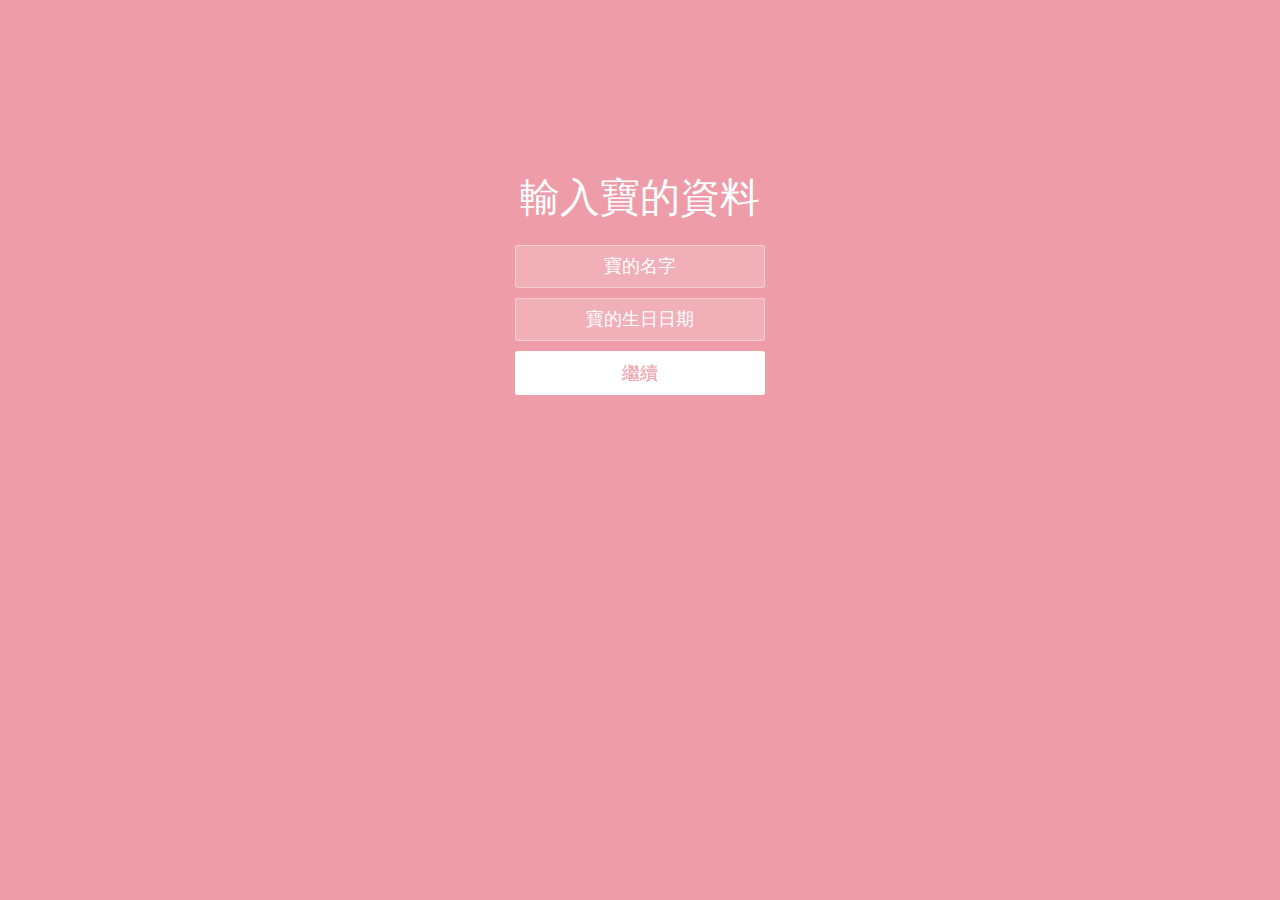
<file: index.html>
<!doctype html>
<html lang="zh">
<head>
<meta charset="UTF-8">
<meta http-equiv="X-UA-Compatible" content="IE=edge,chrome=1">
<meta name="viewport" content="width=device-width, initial-scale=1.0">
<title>Happy Birthday</title>
<link rel="stylesheet" type="text/css" href="css/index.css">
</head>
<body>
<div class="htmleaf-container">
	<div class="wrapper">
		<div class="container">
			<h1>輸入寶的資料</h1>

			<form class="form">
				<input id="userName" name="userName" type="text" placeholder="寶的名字">
				<input id="pwd" name="pwd" type="password" placeholder="寶的生日日期">
				<button type="submit" id="login-button">繼續</button>
			</form>
		</div>
		<ul class="bg-bubbles">
			<li></li>
			<li></li>
			<li></li>
			<li></li>
			<li></li>
			<li></li>
			<li></li>
			<li></li>
			<li></li>
			<li></li>
		</ul>
	</div>
</div>

<script src="js/jquery-2.1.1.min.js" type="text/javascript"></script>
<script src="js/index.js" type="text/javascript"></script>

</body>
</html>
</file>
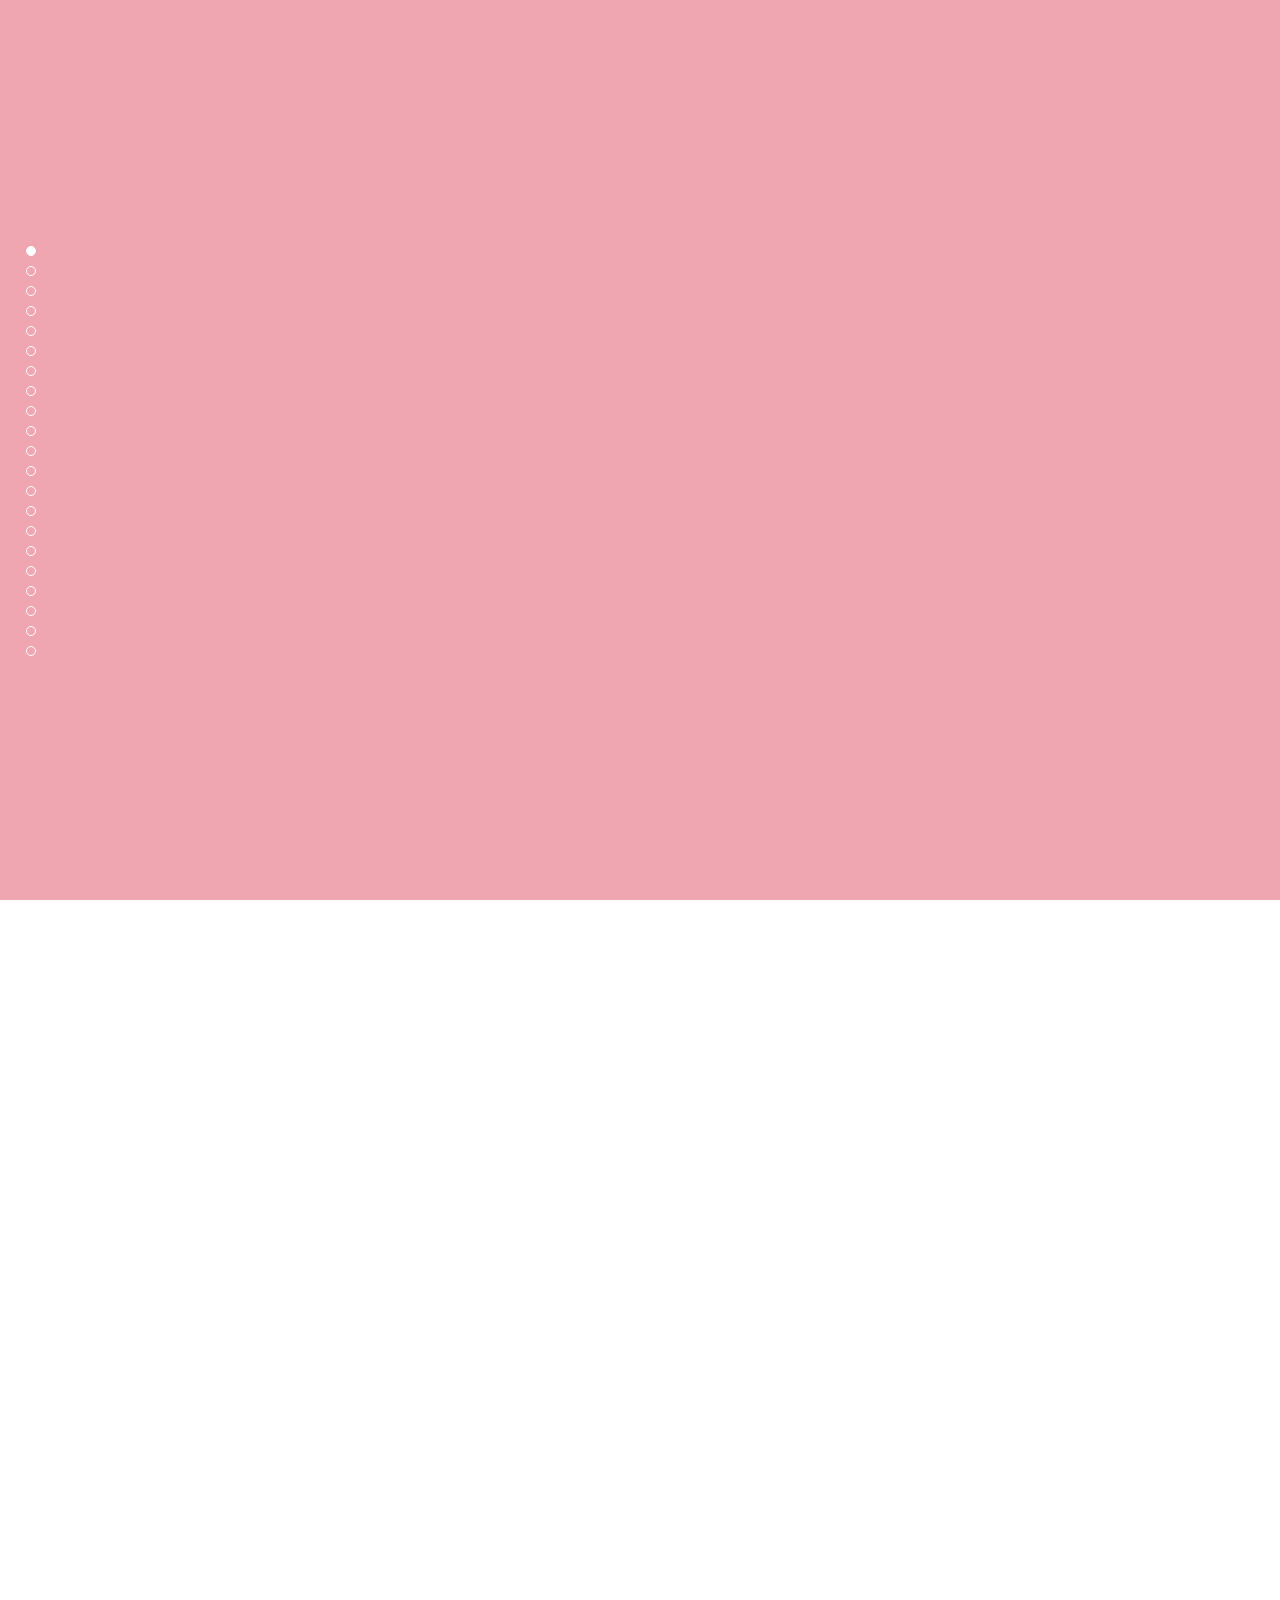
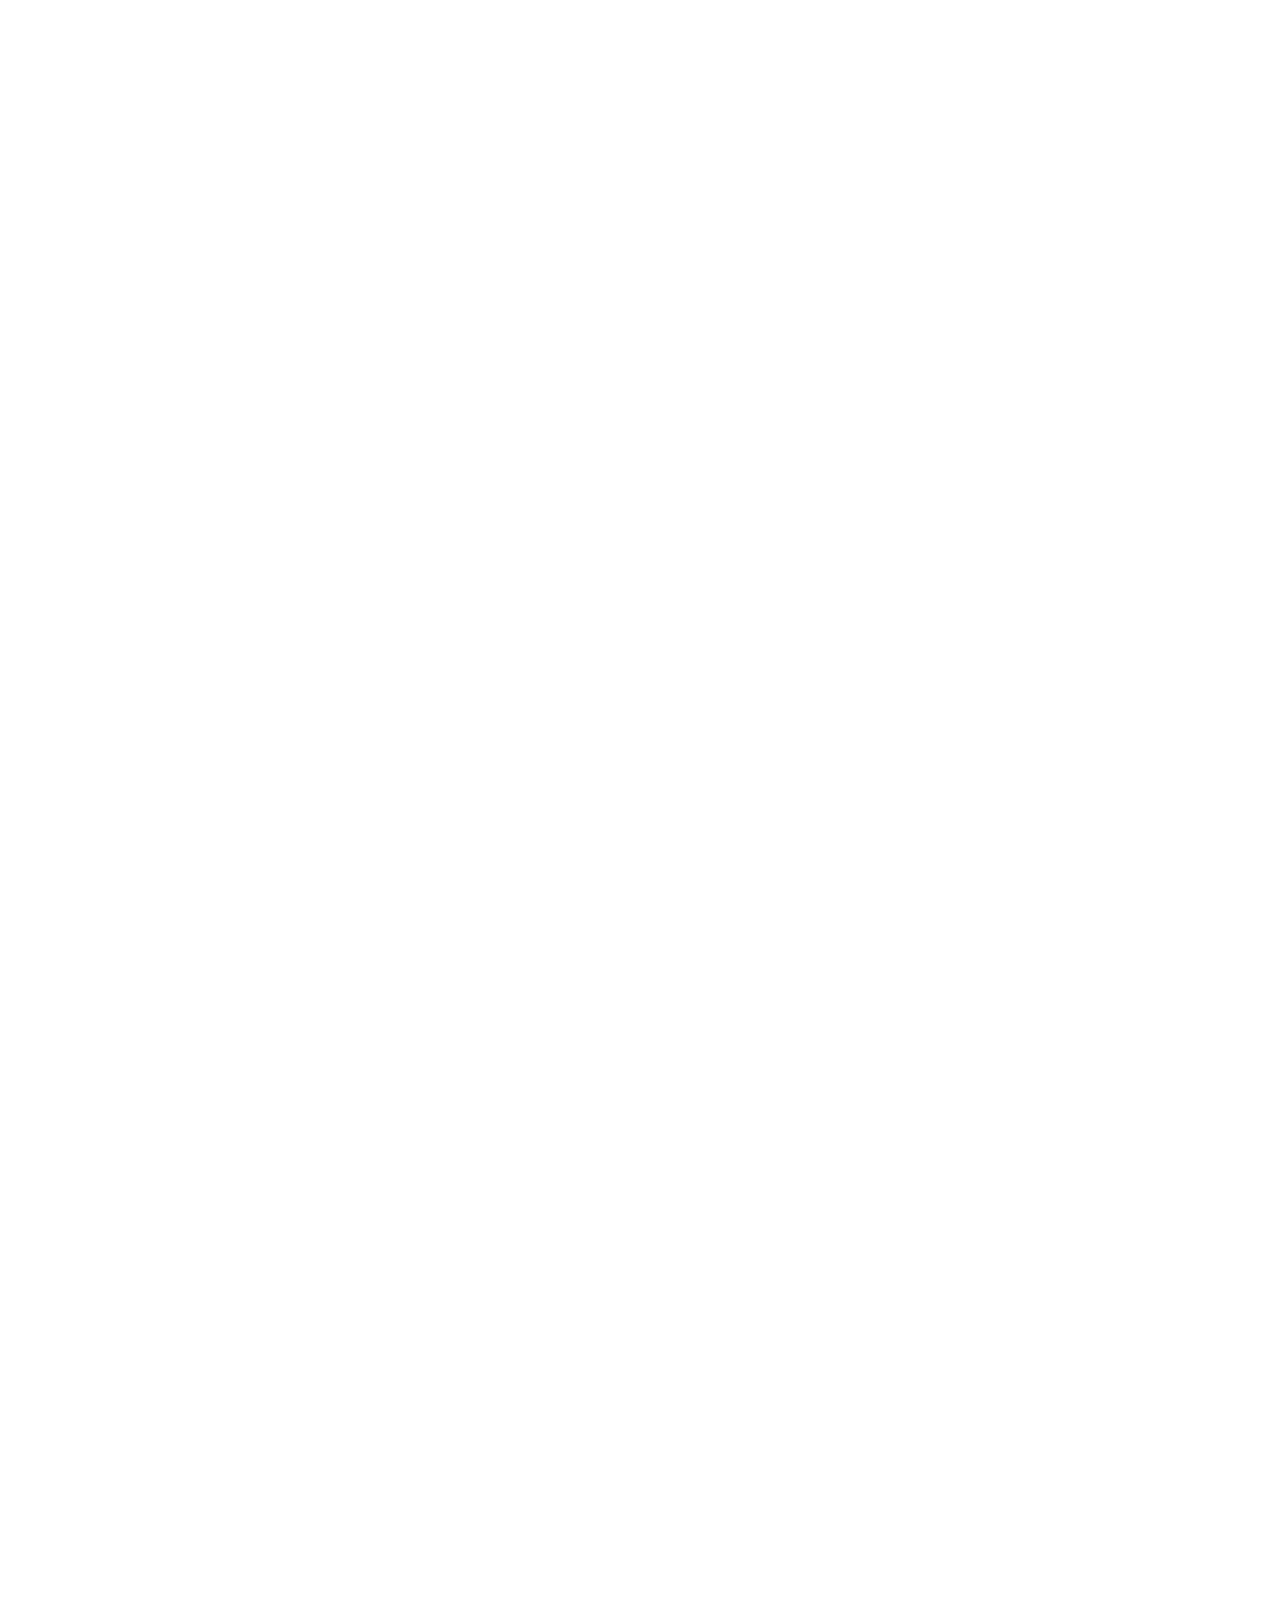
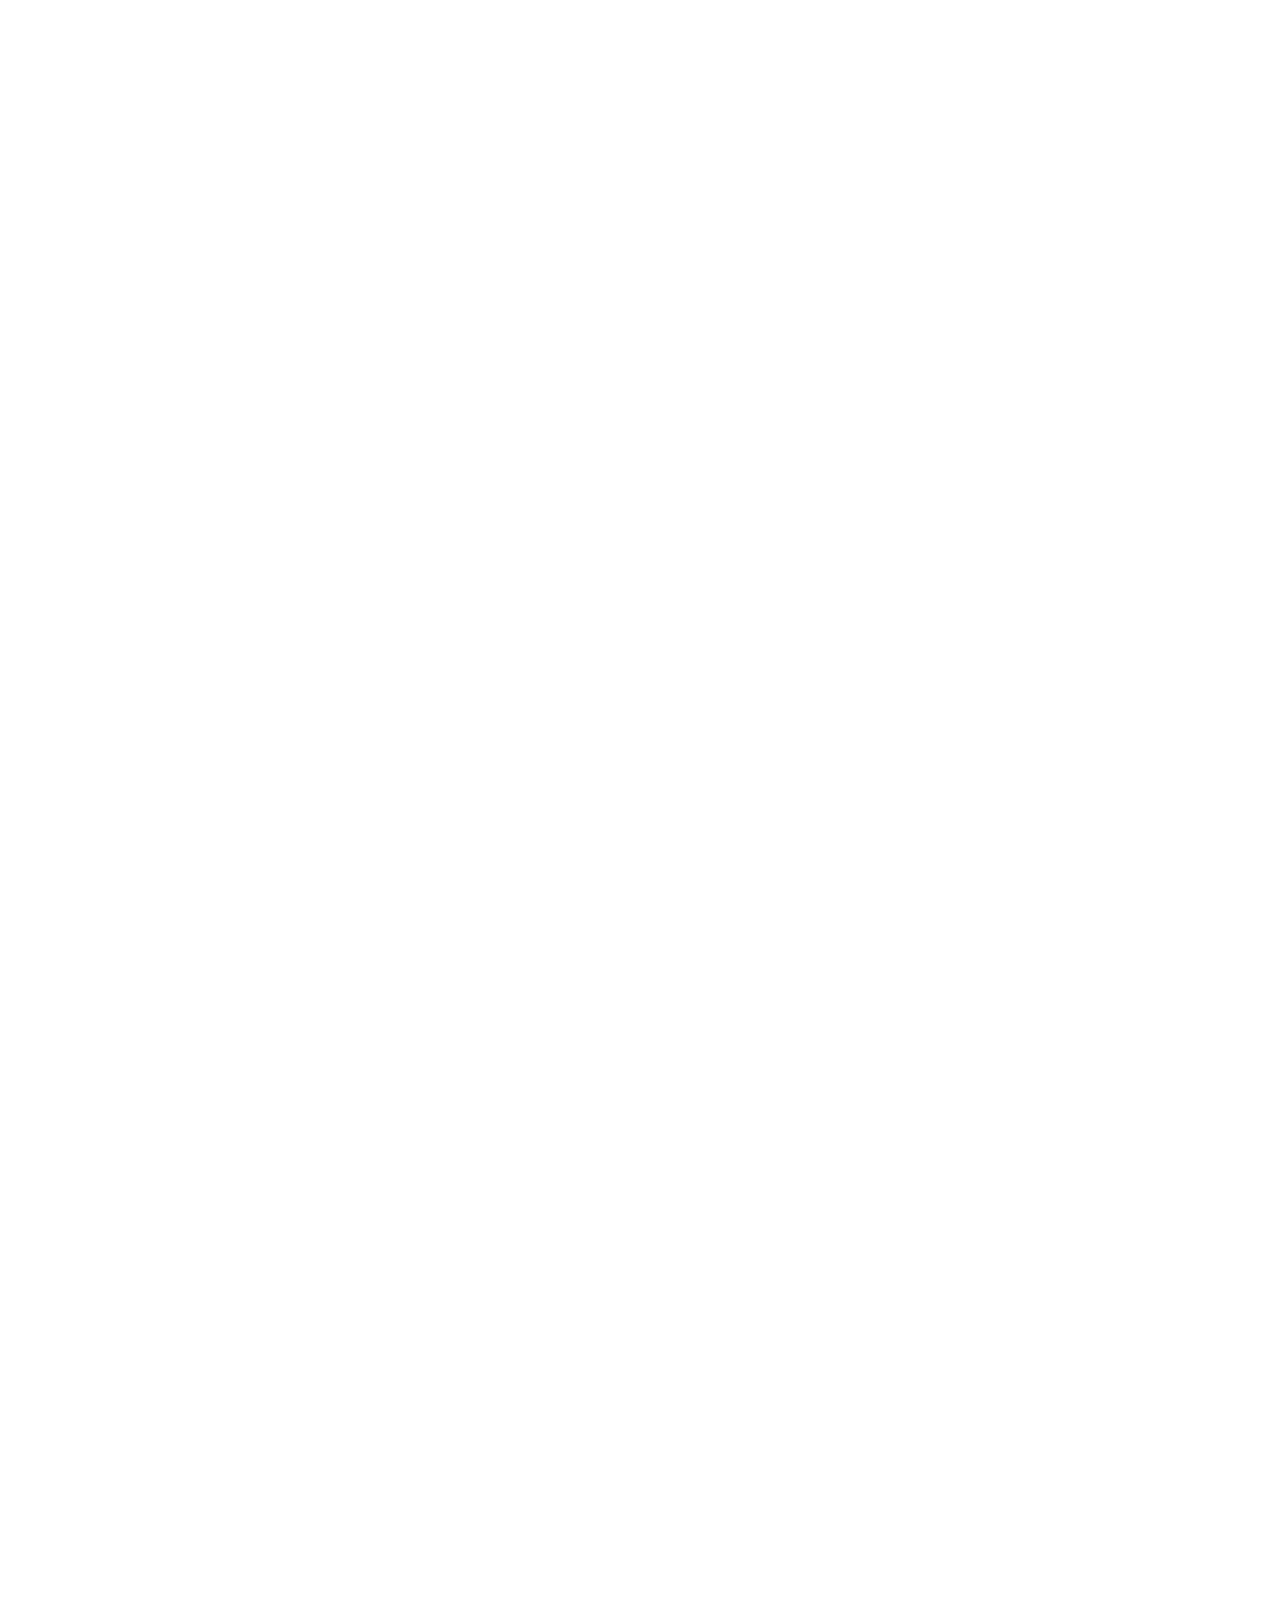
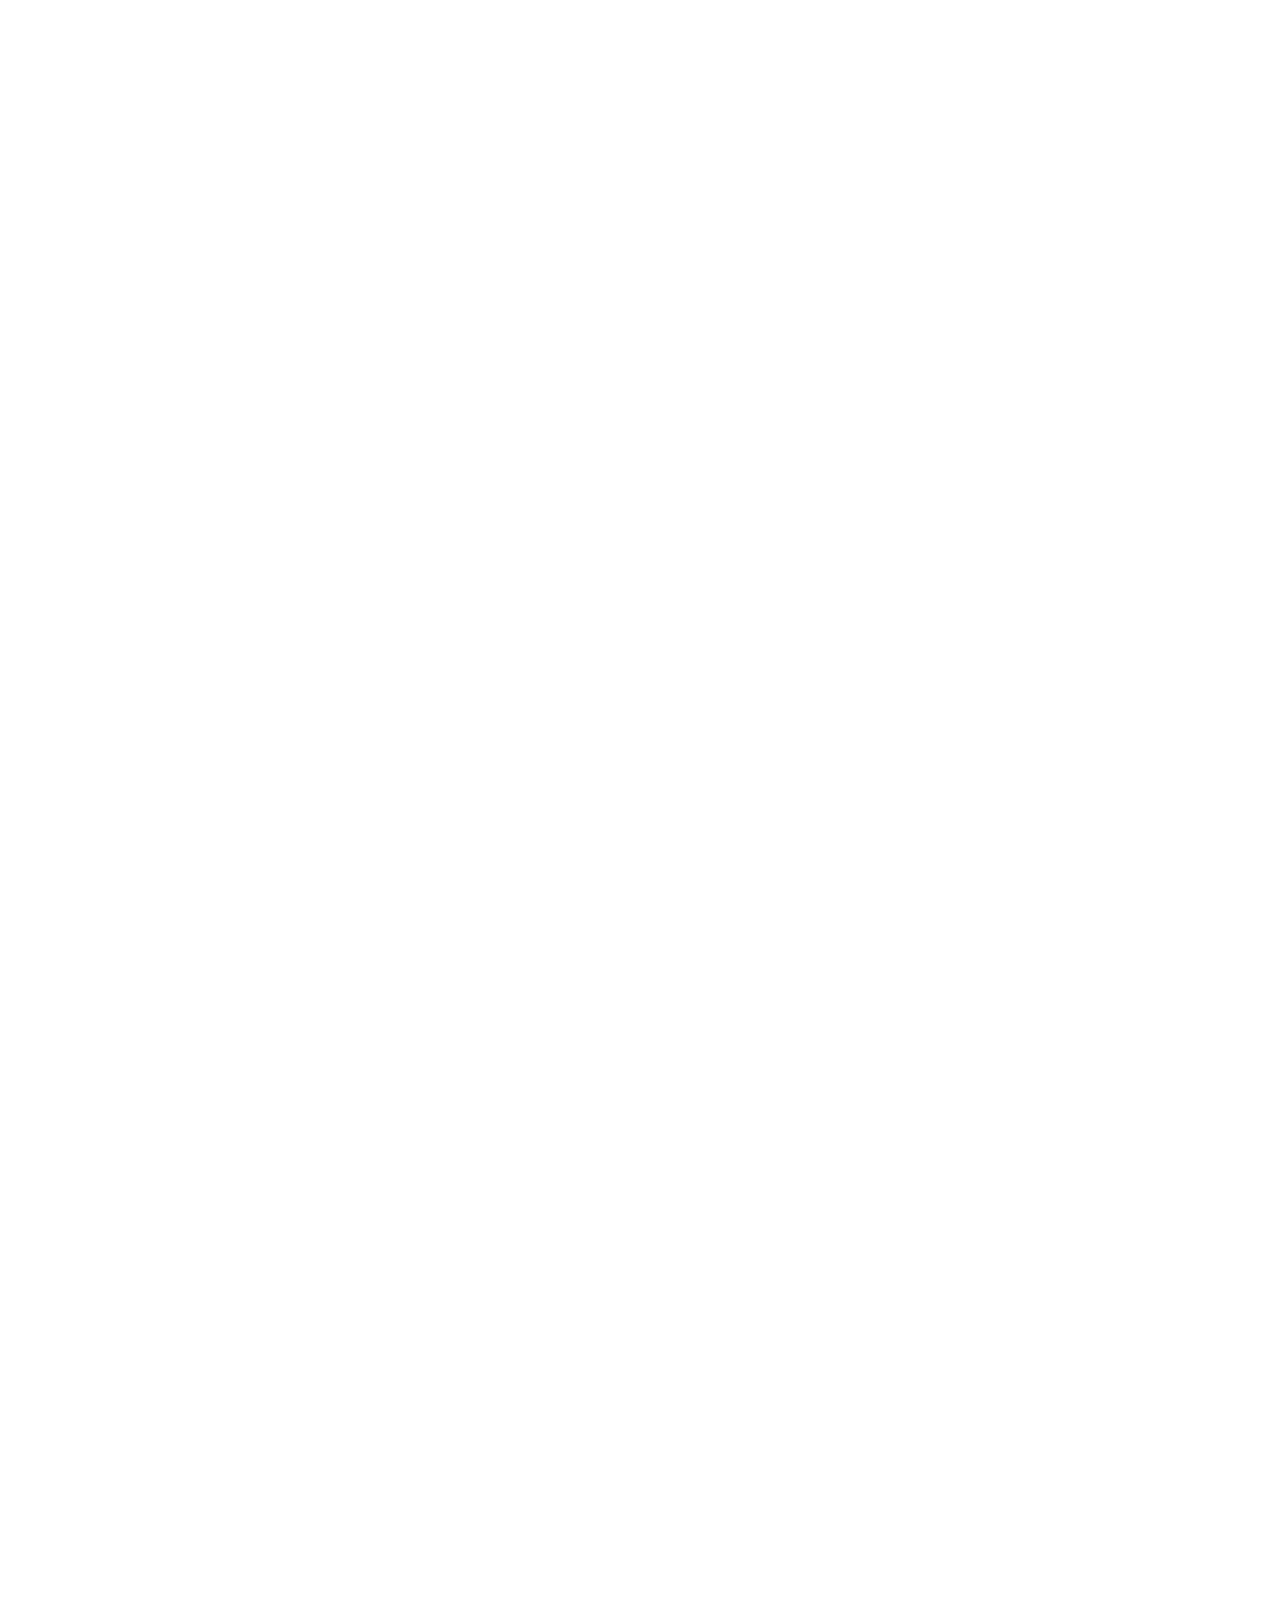
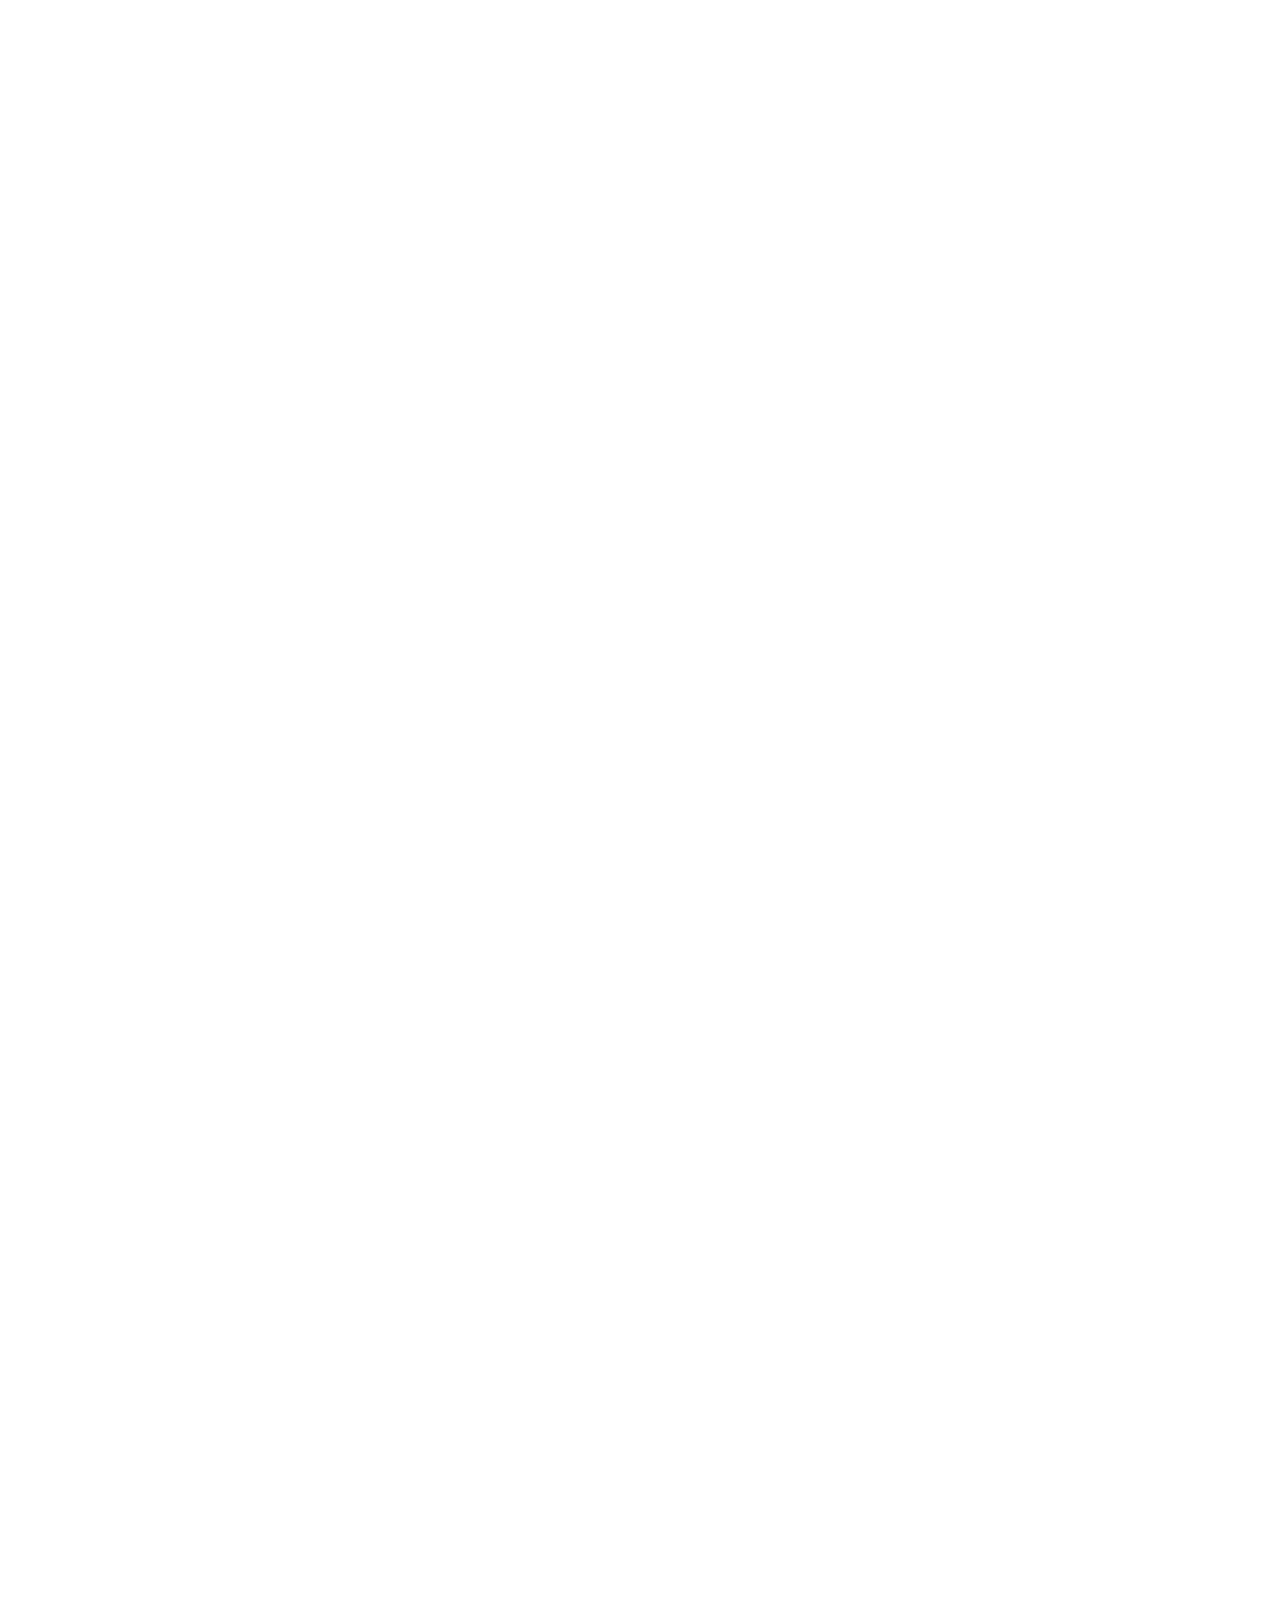
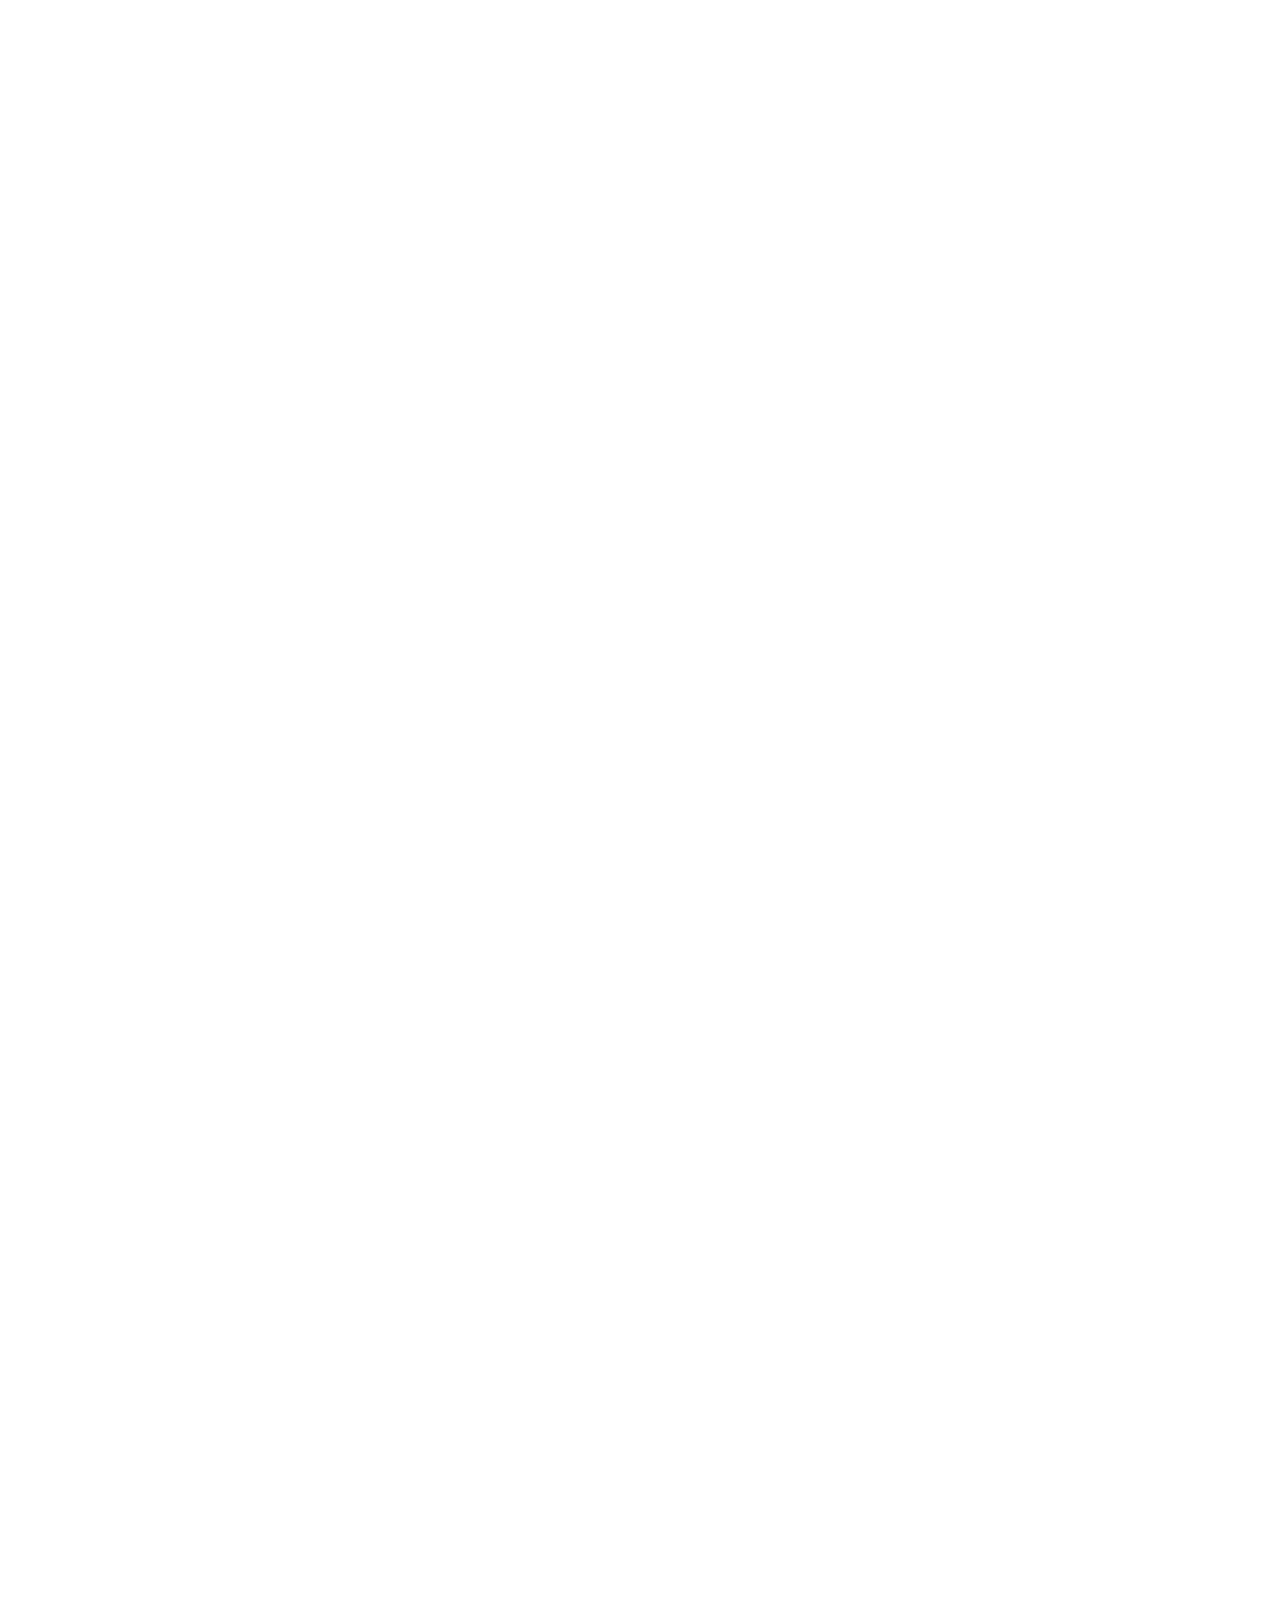
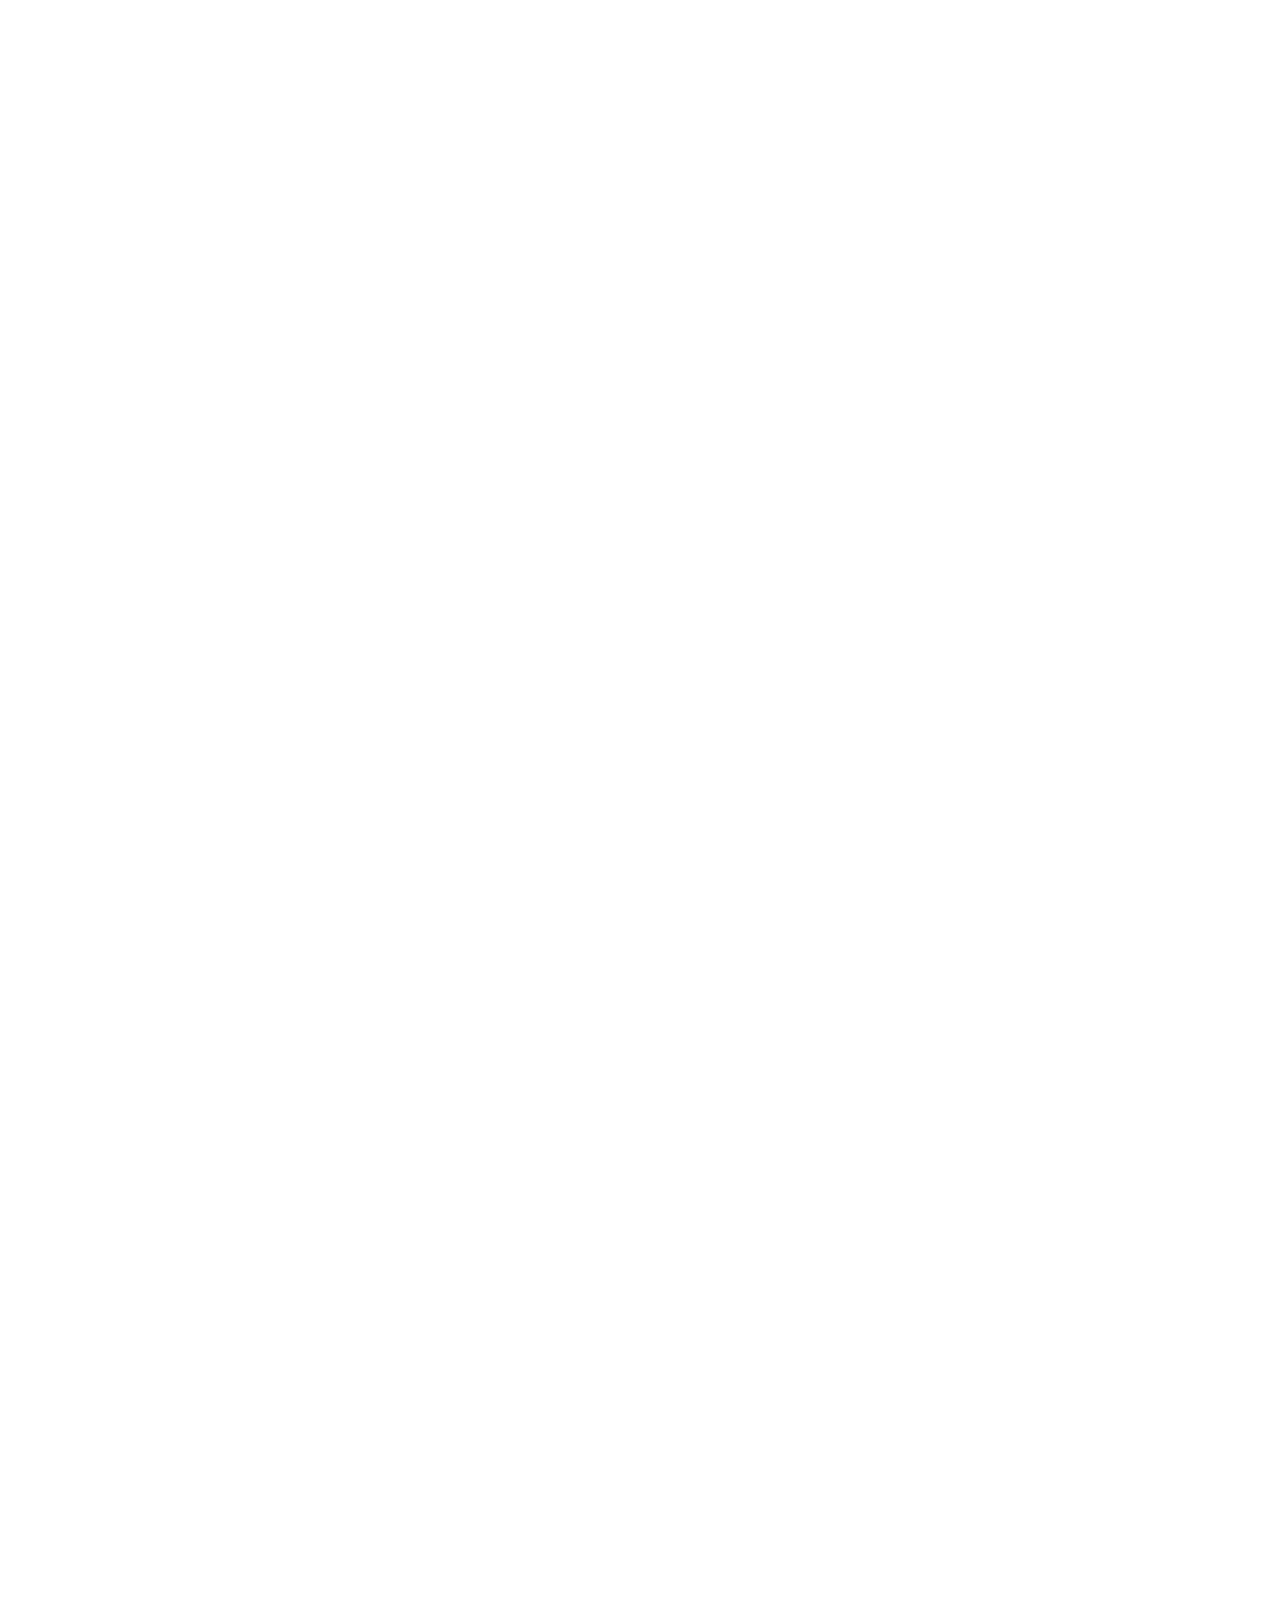
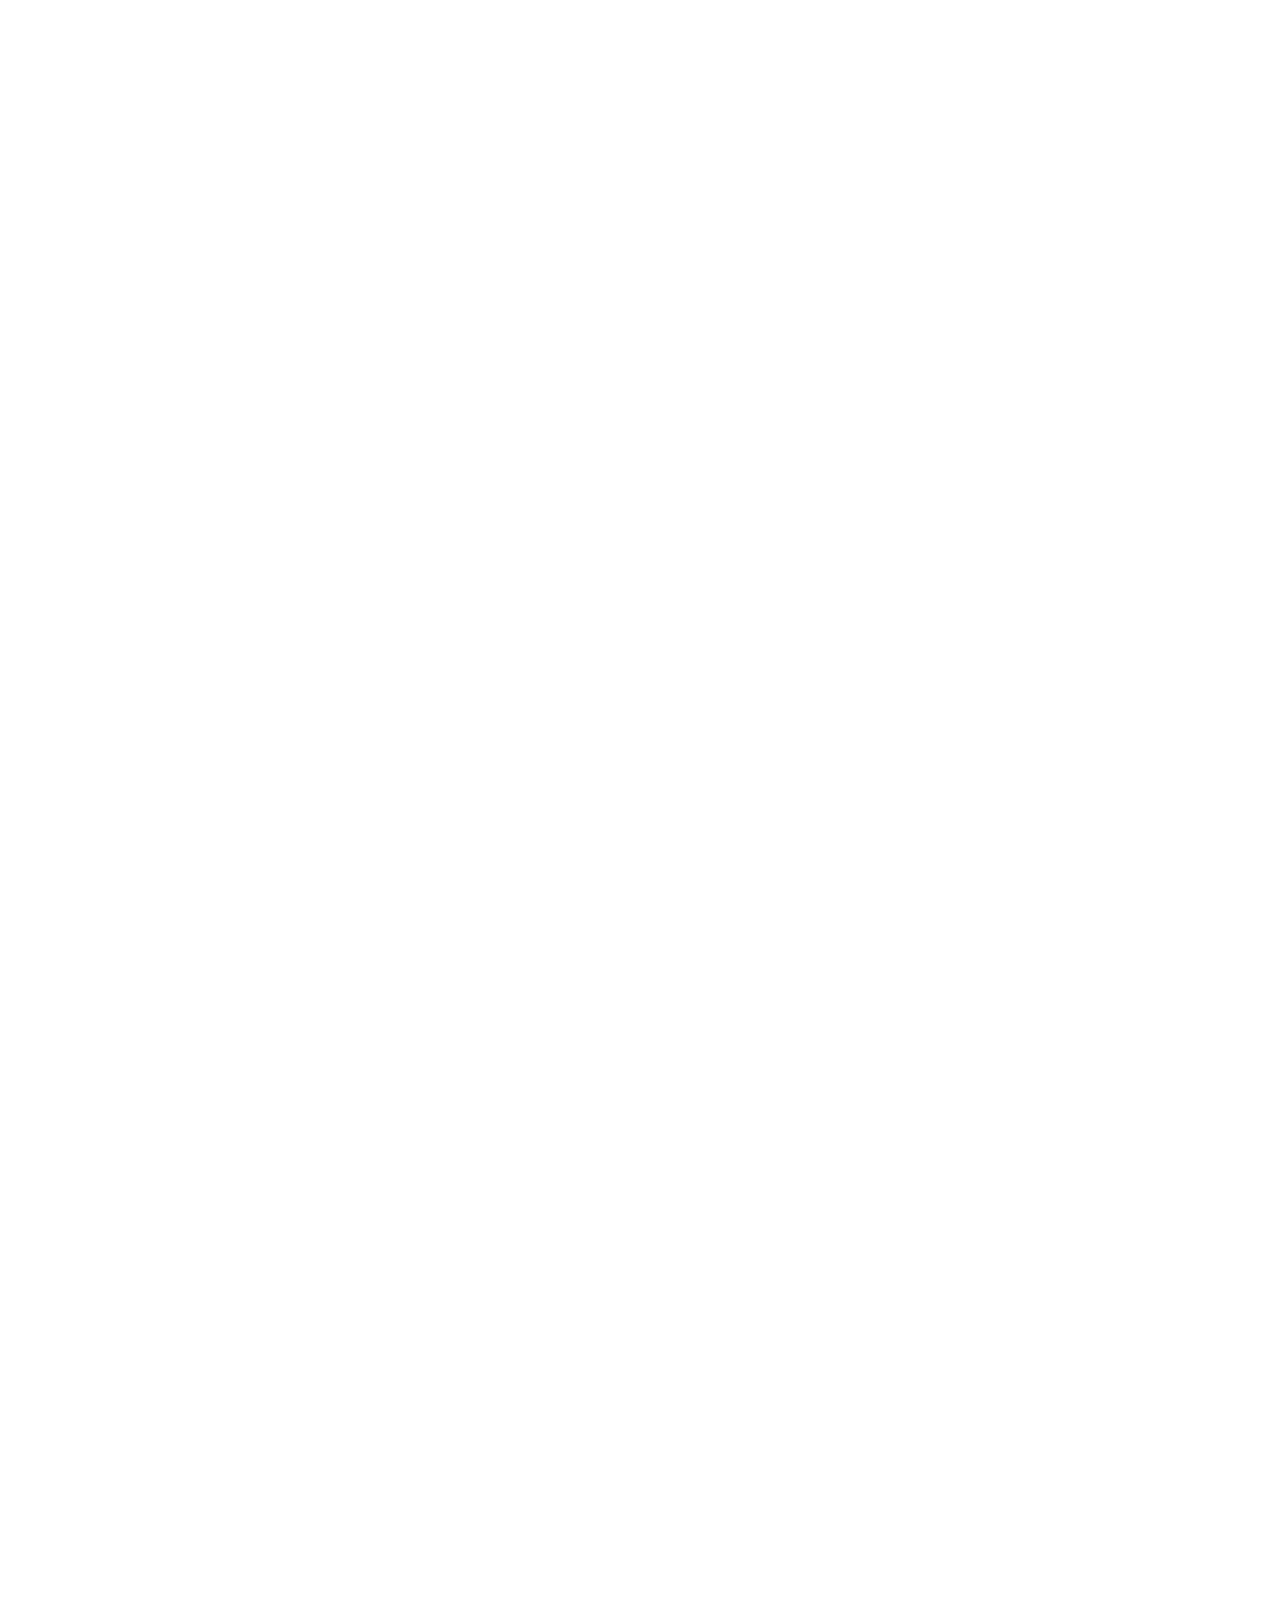
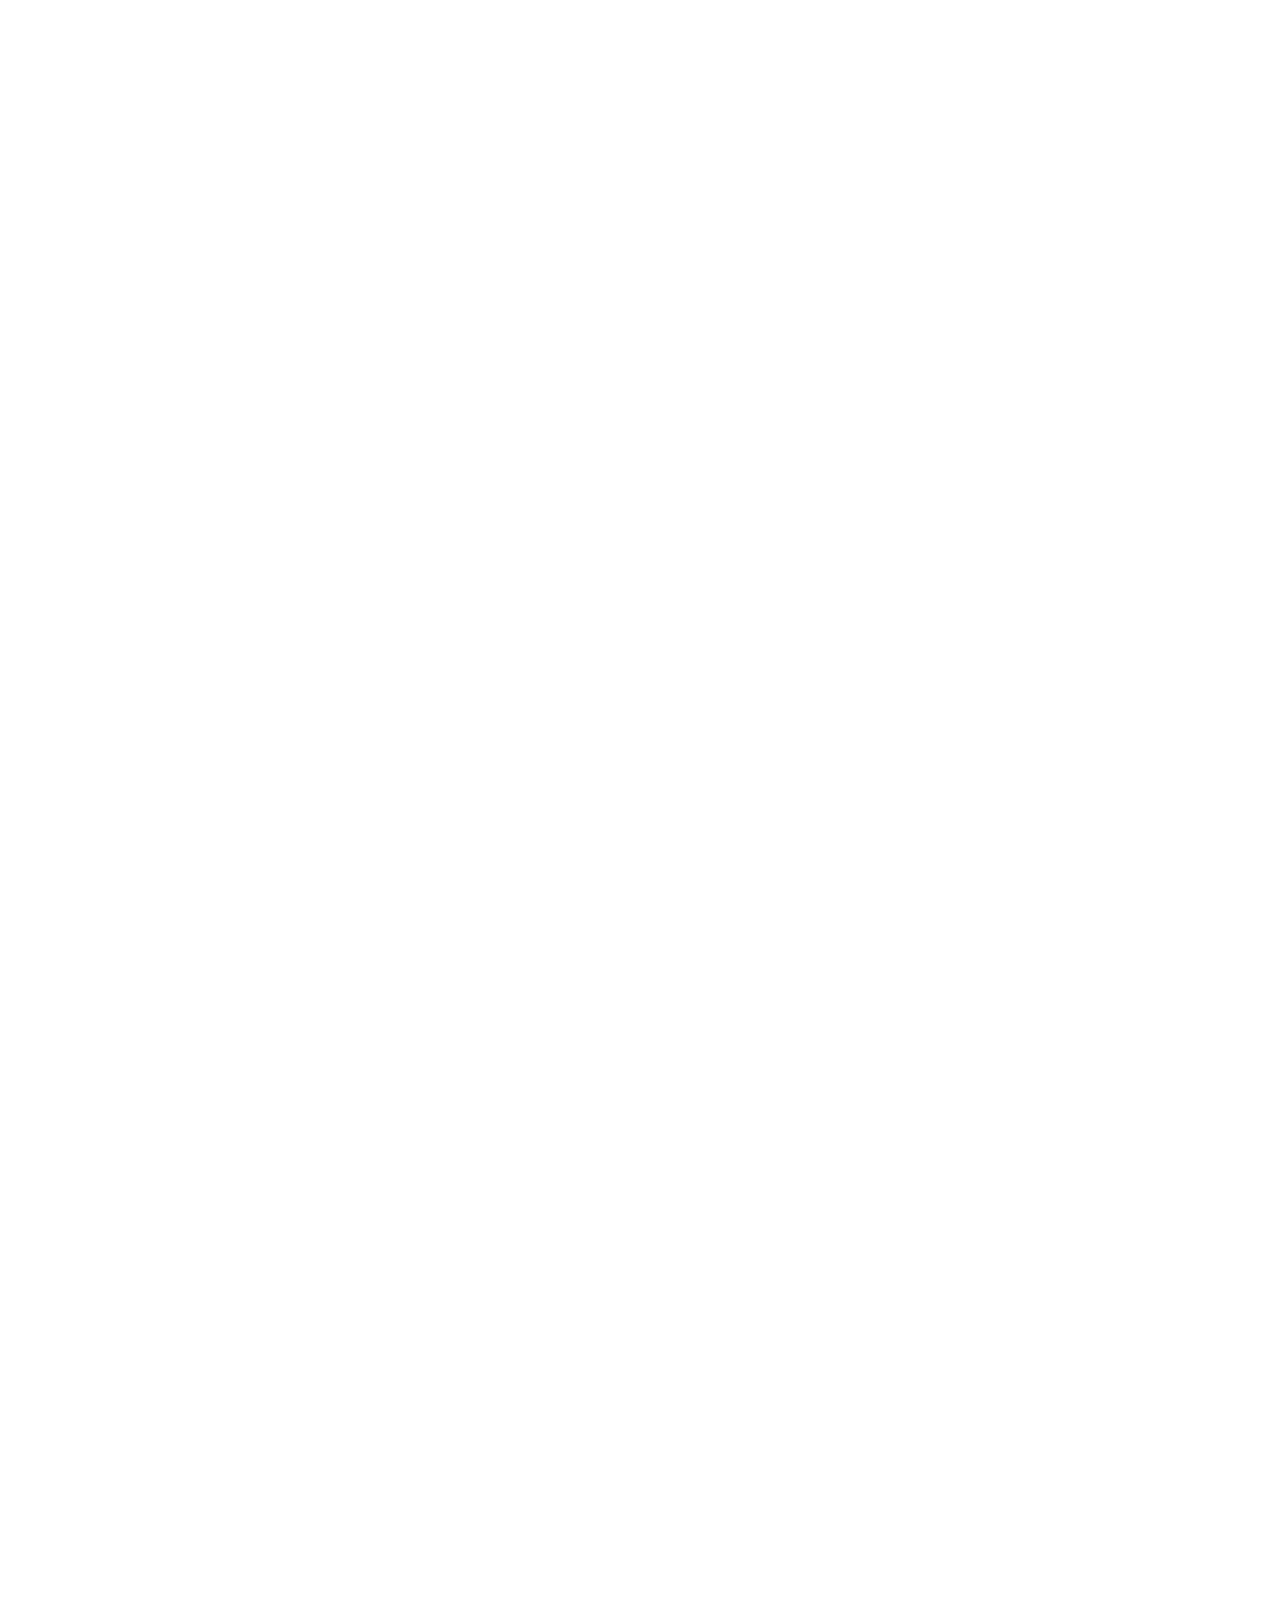
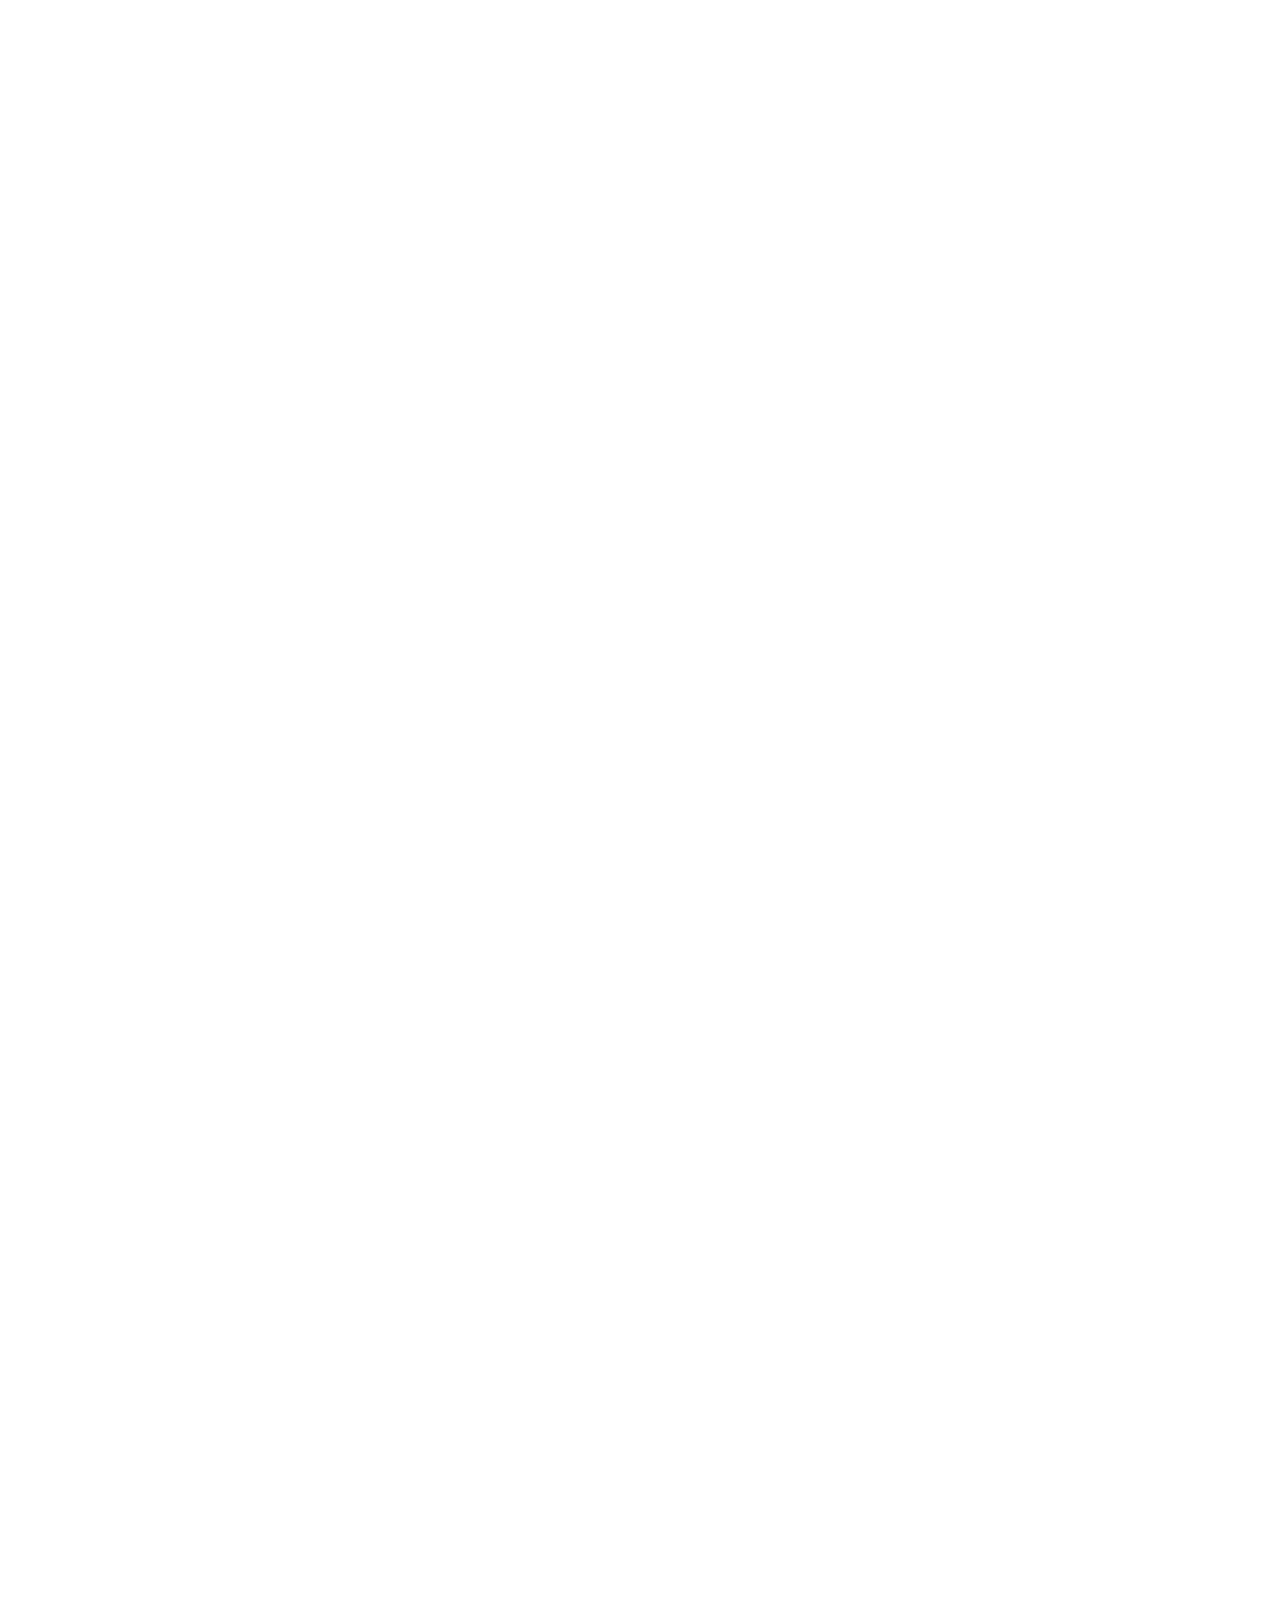
<file: Memories.html>
<!DOCTYPE html>
<html lang="zh-CN">
<head>
 <meta charset="UTF-8">
 <meta name="viewport" content="width=device-width,initial-scale=0.5, minimum-scale=0.5, maximum-scale=0.5, user-scalable=no"> 
 <title>Happy Birthday</title>
 <link rel="stylesheet" href="css/jquery.fullPage.css">
 <link rel="stylesheet" href="css/memories.css">
</head>

<body>
  <!-- 背景音乐 -->
  <div style="display:none">
    <!-- 网易云外链 -->
    <iframe frameborder="no" border="0" marginwidth="0" marginheight="0" width=330 height=86 src="https://music.163.com/outchain/player?type=2&id=480353&auto=1&height=66"></iframe>
  </div>
<div class="bgcolor" onclick="playAudio();">
  <div style="z-index:100;" id="dowebok">
      <!--片頭介紹-->
      <div class="section">
          <div class="ly-box01">
            <div class="ly-txt01">
              <p class="ly-stxt01">Hey!! 佳芸寶貝😉</p>
              <p class="ly-stxt02">當我收到你送的生日卡片的時候</p>
              <p class="ly-stxt03">手做卡片真的超有心 好港動</p>
              <p class="ly-stxt04">可是我也好擔心那你生日該怎辦</p>
              <p class="ly-stxt05">鬼腦袋馬上想到惹 我的手沒有那麼巧</p>
            </div>
            <div class="ly-txt02">
              <p class="ly-stxt06">可以做出漂亮的卡片送給你</p>
              <p class="ly-stxt07">那我只好運用我宅宅的能力</p>
              <p class="ly-stxt08">做個專門屬於你的生日網頁</p>
              <p class="ly-stxt09">希望你會喜歡 🥰🥰🥰🥰</p>
              <p class="ly-stxt10">好戲開始囉 !!</p>
              <p class="ly-stxt11">給你爆米花（遞</p>
            </div>
        </div>
      </div>

      <!-- 剛開始見面的我們 -->

      <div class="section">
        <div class="timeline"></div>
        <div class="timepoint11"></div>
        <div class="ly-box11">
            <div class="ly-txt11">
                初見面的我們
            </div>
            <div class="ly-secondText">
                你眼中的憨憨的我
            </div>
            <div class="ly-imgbox11">
              <img class="ly-img11" src="img/IvanPic/I.jpg">
            </div>
        </div>
        <div class="ly-triangle11"></div>

        <div class="ly-box12">
            <div class="ly-txt13">
                我眼中好可愛的你
            </div>
            <div>
               <img class="firstBaby" src="img/IvanPic/B.jpg">
            </div>
        </div>
        <div class="ly-triangle12"></div>
    </div>

      <!--第一張合照 and 偷偷告訴你-->

      <div class="section">
          <div class="timeline"></div>
          <div class="timepoint11"></div>
          <div class="ly-box11">
              <div class="ly-txt11">
                  幸福的起點👩‍❤️‍👨
              </div>
              <div class="ly-secondText">
                  我們的第一張合照!!
              </div>
              <div class="ly-imgbox11">
                <img class="secondUs" src="img/IvanPic/model.JPG">
              </div>
          </div>
          <div class="ly-triangle11"></div>

          <div class="ly-box12">
              <div class="ly-txt13">
                  告訴你個小秘密
              </div>
              <div class="ly-moreWord">
                 <p>要見面前</p>
			     <p>我一直都有在注意你的 Instagram</p>
			     <p>不管是之前的動態文章還是現在的我都很用心的看</p>
			     <p>半年前還沒見面時，我覺得你是個很特別的存在</p>
				 <p>那時感覺我們很多東西都不一樣</p>
				 <p>你不喜歡吃吃到飽，我超愛吃，而且真的很會吃（笑</p>
				 <p>那時候你小夜班或大夜班，而我是正常班，作息不一樣</p>
				 <p>常常會聊天聊到一半就消失，那時候我還覺得沒機會惹</p>
				 <p>不知道你還記不記得有一次好像是我隨口問說還是用電話聊</p>
				 <p>結果還真的用電話聊而且你講惹很多</p>
                 <p>那天，覺得我們的距離拉近好多ㄛ!!</p>
              </div>
          </div>
          <div class="ly-triangle12"></div>
      </div>
      
      <!--過年 and 圍爐-->

      <div class="section">
        <div class="timeline"></div>
        <div class="timepoint11"></div>
        <div class="ly-box11">
            <div class="ly-txt11">
                過年終於能讓妳喘口氣
            </div>
            <div class="ly-textNewYear">
                <p>我們家的圍爐，少點惹什麼你知道嗎</p>
                <p>是你~~ 等著你一起來圍爐</p>
            </div>
            <div class="ly-newYear">
              <img class="ly-imgNewYear" src="img/IvanPic/new_Year.jpg">
            </div>
        </div>
        <div class="ly-triangle11"></div>

        <div class="ly-box12">
            <div class="ly-txt13">
                節慶日子想要有你相伴
            </div>
            <div class="ly-txt14">
               <p>那時候聽你說</p>
               <p>每年的過年你不一定都能準時回家圍爐</p>
               <p>因為醫院還是得要有人留守</p>
               <p>所以很常沒辦法跟家裡一起圍爐</p>
               <p>還記得你回家的時候，很累，差點在客運睡著</p>
               <p>妹妹還 po 動態說過年吃肉肉</p>
               <p>而你只能看著手機看著他們吃肉肉</p>
               <p>覺得寶好辛苦ㄛ🥲</p>
               <p>我想要跟你說的是!!</p>
               <p>寶，我啊</p>
               <p>想要跟你一起過年，圍爐</p>
               <p>跟我最愛的家人們一起!!</p>
            </div>
        </div>
        <div class="ly-triangle12"></div>
    </div>

    <!--寶藏巖-->

    <div class="section">
        <div class="timeline"></div>
        <div class="timepoint11"></div>
        <div class="ly-box11">
            <div class="ly-txt11">
                寶藏巖💎
            </div>
            <div class="ly-textNewYear">
                <p>在這裡，讓我更認識惹你</p>
                <p>更堅定你是我想要的伴侶</p>
            </div>
            <div class="ly-newYear">
              <img class="ly-imgNewYear" src="img/IvanPic/TreasureUs.jpg">
            </div>
        </div>
        <div class="ly-triangle11"></div>

        <div class="ly-box12">
            <div class="ly-txt13">
                成為男女朋友課題!?
            </div>
            <div class="ly-txt14">
               <p>我啊</p>
               <p>覺得心靈溝通大於很多事情</p>
               <p>很多事情都是可以透過溝通完成</p>
               <p>那天，我們倆坐在河堤旁邊，那裡還有小情侶正火熱中</p>
               <p>而我們兩個則是坐著聊著彼此的想法</p>
               <p>不得不說.. 你回答的問題讓我覺得我的答案好膚淺（笑</p>
               <p>覺得你的回答都是很有邏輯跟思考</p>
               <p>讓我看到我沒有想到的思維</p>
               <p>難道這就是水瓶座嗎</p>
               <p>那麼這個水瓶座!! 我要定惹（笑</p>
            </div>
        </div>
        <div class="ly-triangle12"></div>
    </div>

    <!--萬華-->

    <div class="section">
        <div class="timeline"></div>
        <div class="timepoint11"></div>
        <div class="ly-box11">
            <div class="ly-txt11">
                天雷勾動地火的夜晚🔥
            </div>
            <div class="ly-secondText">
                我有想好再說!!
            </div>
            <div class="ly-imgbox11">
              <img class="secondUs" src="img/IvanPic/Wanhua.jpg">
            </div>
        </div>
        <div class="ly-triangle11"></div>

        <div class="ly-box12">
            <div class="ly-txt13">
                你是我的惹!!!
            </div>
            <div class="ly-txt14">
               <p>從寶藏巖發現你是顆鑽石亮晶晶✨</p>
               <p>而且好喜歡跟你相處的感覺，看到你心情就很好</p>
               <p>於是趁勝追擊的想要約你到處去走走</p>
               <p>不知道可以去哪，幸好你沒有去過萬華</p>
               <p>讓我有這個機會帶你出門 那天晚上</p>
               <p>腦海告訴我你似乎隔天不用上班 不經意隨口一問</p>
               <p>問出口才發現自己好像講惹些不該說的</p>
               <p>你：『你想好再問一次』</p>
               <p>我：『你要不要跟我一起回家🏠』</p>
               <p>夜晚的雙人床，香香的你。</p>
               <p>嬌小可愛的你，嘴唇如此可口香甜</p>
               <p>像個小螞蟻的我已暈🥰🥰</p>
            </div>
        </div>
        <div class="ly-triangle12"></div>
    </div>

    <!-- 我們的圖片 -->

    <div class="section">
        <div class="timeline"></div>
        <div class="timepoint11"></div>
        <div class="ly-box11">
            <div class="ly-txt11">
                有你的日子
            </div>
            <div class="ly-secondText">
                每天都是粉色泡泡
            </div>
            <div class="ly-imgbox11">
              <img class="ly-img11" src="img/IvanPic/loveUs.jpg">
            </div>
        </div>
        <div class="ly-triangle11"></div>

        <div class="ly-box12">
            <div class="ly-txt13">
                好喜歡這樣咬著抱著妳
            </div>
            <div>
               <img class="firstBaby" src="img/IvanPic/loveUs2.jpg">
            </div>
        </div>
        <div class="ly-triangle12"></div>
    </div>


    <!-- 好喜歡好喜歡這樣 -->

    <div class="section">
        <div class="timeline"></div>
        <div class="timepoint11"></div>
        <div class="ly-box11">
            <div class="ly-txt11">
                牽著你
            </div>
            <div class="ly-secondText">
                一起踏遍這個城市
            </div>
            <div class="ly-imgbox11">
              <img class="ly-img11" src="img/IvanPic/Y1.jpg">
            </div>
        </div>
        <div class="ly-triangle11"></div>

        <div class="ly-box12">
            <div class="ly-txt13">
                有你有我☺️
            </div>
            <div>
               <img class="firstBaby" src="img/IvanPic/Ivan1.jpg">
            </div>
        </div>
        <div class="ly-triangle12"></div>
    </div>


    <!-- 懷裡 -->

    <div class="section">
        <div class="timeline"></div>
        <div class="timepoint11"></div>
        <div class="ly-box11">
            <div class="ly-txt11">
                喜歡妳
            </div>
            <div class="ly-secondText">
                調皮的表情 
            </div>
            <div class="ly-imgbox11">
              <img class="ly-img11" src="img/IvanPic/Us1.jpg">
            </div>
        </div>
        <div class="ly-triangle11"></div>

        <div class="ly-box12">
            <div class="ly-txt13">
                躺在我懷裡的幸福表情
            </div>
            <div>
               <img class="firstBaby" src="img/IvanPic/Y2.jpg">
            </div>
        </div>
        <div class="ly-triangle12"></div>
    </div>

    <!-- 運動 -->

    <div class="section">
        <div class="timeline"></div>
        <div class="timepoint11"></div>
        <div class="ly-box11">
            <div class="ly-txt11">
                能文能武
            </div>
            <div class="ly-secondText">
                很優秀的我們
            </div>
            <div class="ly-imgbox11">
              <img class="ly-img11" src="img/IvanPic/baseball.JPG">
            </div>
        </div>
        <div class="ly-triangle11"></div>

        <div class="ly-box12">
            <div class="ly-txt13">
                揮灑汗水在彼此身上（？）
            </div>
            <div>
               <img class="firstBaby" src="img/IvanPic/badminton.JPG">
            </div>
        </div>
        <div class="ly-triangle12"></div>
    </div>

    <!-- 上山下海 -->

    <div class="section">
        <div class="timeline"></div>
        <div class="timepoint11"></div>
        <div class="ly-box11">
            <div class="ly-txt11">
                上山，下海
            </div>
            <div class="ly-secondText">
                亂亂逛亂亂走
            </div>
            <div class="ly-imgbox11">
              <img class="ly-img11" src="img/IvanPic/mount.JPG">
            </div>
        </div>
        <div class="ly-triangle11"></div>

        <div class="ly-box12">
            <div class="ly-txt13">
                好可愛的我們倆個
            </div>
            <div>
               <img class="firstBaby" src="img/IvanPic/sea.JPG">
            </div>
        </div>
        <div class="ly-triangle12"></div>
    </div>

    <!-- 冬天夏天 -->

    <div class="section">
        <div class="timeline"></div>
        <div class="timepoint11"></div>
        <div class="ly-box11">
            <div class="ly-txt11">
                冬天，夏天
            </div>
            <div class="ly-secondText">
                包緊緊或穿短短
            </div>
            <div class="ly-imgbox11">
              <img class="ly-img11" src="img/IvanPic/winter.JPG">
            </div>
        </div>
        <div class="ly-triangle11"></div>

        <div class="ly-box12">
            <div class="ly-txt13">
                都黏在一起
            </div>
            <div>
               <img class="firstBaby" src="img/IvanPic/summer.JPG">
            </div>
        </div>
        <div class="ly-triangle12"></div>
    </div>


    <!-- 全部的全部 -->

    <div class="section">
        <div class="timeline"></div>
        <div class="timepoint11"></div>
        <div class="ly-box11">
            <div class="ly-txt11">
                全部的全部
            </div>
            <div class="ly-secondText">
                <br/>
                我通通都喜歡<br/>
                只要有你，不論去到哪<br/>
                都覺得好開心，很幸福
            </div>
            <div class="ly-imgbox11">
              <img class="ly-img11" src="img/IvanPic/Us4.jpg">
            </div>
        </div>
        <div class="ly-triangle11"></div>

        <div class="ly-box12">
            <div class="ly-txt13">
                認識你好幸福ㄛ
            </div>
            <div>
               <img class="firstBaby" src="img/IvanPic/Us3.jpg">
            </div>
        </div>
        <div class="ly-triangle12"></div>
    </div>


    <!-- 謝謝照顧我 -->

    <div class="section">
        <div class="timeline"></div>
        <div class="timepoint11"></div>
        <div class="ly-box11">
            <div class="ly-txt11">
                寶
            </div>
            <div class="ly-secondText">
                謝謝你那麼照顧我
            </div>
            <div class="ly-imgbox11">
              <img class="ly-img11" src="img/IvanPic/us5.jpg">
            </div>
        </div>
        <div class="ly-triangle11"></div>

        <div class="ly-box12">
            <div class="ly-txt13">
                替我想很多，也幫我做很多
            </div>
            <div>
               <img class="firstBaby" src="img/IvanPic/us6.jpg">
            </div>
        </div>
        <div class="ly-triangle12"></div>
    </div>

    <!-- 認識我家人 -->

    <div class="section">
        <div class="timeline"></div>
        <div class="timepoint11"></div>
        <div class="ly-box11">
            <div class="ly-txt11">
                認識我的家人
            </div>
            <div class="ly-secondText">
                還照顧我家人的小孩
            </div>
            <div class="ly-imgbox11">
              <img class="ly-img11" src="img/IvanPic/us7.jpg">
            </div>
        </div>
        <div class="ly-triangle11"></div>

        <div class="ly-box12">
            <div class="ly-txt13">
                帶你見我最重要的家人
            </div>
            <div>
               <img class="firstBaby" src="img/IvanPic/us8.jpg">
            </div>
        </div>
        <div class="ly-triangle12"></div>
    </div>

    <!-- 房子 -->

    <div class="section">
        <div class="timeline"></div>
        <div class="timepoint11"></div>
        <div class="ly-box11">
            <div class="ly-txt11">
                搬家的房子
            </div>
            <div class="ly-secondText">
                因為有你
            </div>
            <div class="ly-imgbox11">
              <img class="ly-img11" src="img/IvanPic/houseBefore.JPG">
            </div>
        </div>
        <div class="ly-triangle11"></div>
        <div class="ly-box12">
            <div class="ly-txt13">
                鬼屋👻 都變成溫馨小炮房😂
            </div>
            <div>
               <img class="firstBaby" src="img/IvanPic/houseAfter.JPG">
            </div>
        </div>
        <div class="ly-triangle12"></div>
    </div>

    <!-- 火辣的你 -->

    <div class="section">
        <div class="timeline"></div>
        <div class="timepoint11"></div>
        <div class="ly-box11">
            <div class="ly-txt11">
                也好愛火辣的你
            </div>
            <div class="ly-secondText">
                噴火的你
            </div>
            <div class="ly-imgbox11">
              <img class="ly-img11" src="img/IvanPic/us10.jpg">
            </div>
        </div>
        <div class="ly-triangle11"></div>

        <div class="ly-box12">
            <div class="ly-txt13">
                謝謝你願意為惹我改變
            </div>
            <div>
               <img class="firstBaby" src="img/IvanPic/us9.jpg">
            </div>
        </div>
        <div class="ly-triangle12"></div>
    </div>

    <!-- 努力變好 -->

    <div class="section">
        <div class="timeline"></div>
        <div class="timepoint11"></div>
        <div class="ly-box11">
            <div class="ly-txt11">
                我也會努力變更好
            </div>
            <div class="ly-secondText">
                擁有更多
            </div>
            <div class="ly-imgbox11">
              <img class="ly-img11" src="img/IvanPic/usHouse.JPG">
            </div>
        </div>
        <div class="ly-triangle11"></div>

        <div class="ly-box12">
            <div class="ly-txt13">
                把最好的一切給你
            </div>
            <div>
               <img class="firstBaby" src="img/IvanPic/house.JPG">
            </div>
        </div>
        <div class="ly-triangle12"></div>
    </div>

    <!--這世界很大-->

    <div class="section">
        <div class="timeline"></div>
        <div class="timepoint11"></div>
        <div class="ly-box11">
            <div class="ly-txt11">
                這世界很大
            </div>
            <div class="ly-secondText">
                但我們卻相遇到彼此
            </div>
            <div class="ly-imgbox11">
              <img class="secondUs" src="img/IvanPic/hand.JPG">
            </div>
        </div>
        <div class="ly-triangle11"></div>

        <div class="ly-box12">
            <div class="ly-txt13">
                謝謝科技的進步
            </div>
            <div class="ly-txt14">
               <p>謝謝我們彼此願意跨出那一步</p>
               <p>造就我們這對閃爆人家的小情侶誕生</p>
               <p>也不是要故意閃人家</p>
               <p>就是看到你就覺得很想要抱抱你</p>
               <p>跟你玩，跟你說好笑的事情</p>
               <p>想要去我去過的地方 你去過的地方</p>
               <p>我們沒有去過的地方</p>
               <p>手牽著手 一起去探險</p>
               <p>這個世界很大 我們的時間很長</p>
               <p>我們一起去踏遍每個地方，好嗎?</p>
            </div>
        </div>
        <div class="ly-triangle12"></div>
    </div>



    <!--生日照片-->

    <div class="section">
        <div class="timeline"></div>
        <div class="timepoint11"></div>
        <div class="ly-box11">
            <div class="ly-txt11">
                一年前
            </div>
            <div class="ly-secondText">
                你許的生日願望
            </div>
            <div class="ly-imgbox11">
              <img class="secondUs" src="img/IvanPic/bbday.jpg">
            </div>
        </div>
        <div class="ly-triangle11"></div>

        <div class="ly-box12">
            <div class="ly-txt13">
                讓我來實現你願望
            </div>
            <div class="ly-txt14">
               <p>那時我們還不是很熟</p>
               <p>滑滑你 IG 後發現怎麼出現個蛋糕的動態</p>
               <p>Oops!! 錯過你的生日</p>
               <p>趕快跟你說聲『生日快樂』🍰</p>
               <p>文章有說著，今年的生日很特別</p>
               <p>以往的你都是在醫院度過，今天沒有</p>
               <p>還許願有個伴可以陪在你身邊</p>
               <p>那時，我對自己說</p>
               <p>以後你的生日</p>
               <p>今年，明年，大後年!!</p>
               <p>往後的生日</p>
               <p>我都想要陪著你一起度過🥰🥰</p>
               <p>(偷偷向宇宙下訂單每次生日都放假</p>
            </div>
        </div>
        <div class="ly-triangle12"></div>
    </div>

    <!-- 生日快樂 -->

    <div class="section">
        <div class="timeline"></div>
        <div class="timepoint11"></div>
        <div class="ly-box11">
            <div class="ly-txt11">
                寶貝 !!
            </div>
            <div class="ly-secondText">
                生日快樂 🎂
            </div>
            <div class="ly-imgbox11">
              <img class="ly-img11" src="img/IvanPic/end1.JPG">
            </div>
        </div>
        <div class="ly-triangle11"></div>
        <div class="ly-box12">
            <div class="ly-txt13">
                每天都要快快樂樂ㄛ☺️
            </div>
            <div>
               <img class="firstBaby" src="img/IvanPic/end2.JPG">
            </div>
        </div>
        <div class="ly-triangle12"></div>
    </div>

       </div>
  <!--动态方块-->
  <ul class="bg-bubbles">
      <li></li>
      <li></li>
      <li></li>
      <li></li>
      <li></li>
      <li></li>
      <li></li>
      <li></li>
      <li></li>
      <li></li>
    </ul>

  </div>
  <!-- <audio muted src="music/1.mp3" autoplay="autoplay" loop="loop"></audio> -->

<script src="js/jquery-2.1.1.min.js"></script>
<script src="js/jquery.fullPage.min.js"></script>
<script src="js/auto-play.js"></script>
<script src="js/memories.js"></script>

<script>
    let isMusic = true;
    
    function playAudio() {
        const audio = document.createElement("audio");
        audio.src = "music/love.mp3";
            if (isMusic) {
                audio.play(); 
                audio.loop = true;
                isMusic = false;
        }
    }
</script>

<!-- <audio id="audioID" loop> <source src="music/love.mp3"  type="audio/mp3"></audio>

<script>
    var myaudio = document.getElementById("audioID").autoplay = true;
</script> -->

</body>
</html>
</file>
<file: css/index.css>
* {
  box-sizing: border-box;
  margin: 0;
  padding: 0;
  font-weight: 300;
}
body {
  font-family:"Microsoft YaHei";
  color: white;
  font-weight: 300;
}
body ::-webkit-input-placeholder {
  /* WebKit browsers */
  font-family:"Microsoft YaHei";
  color: white;
  font-weight: 300;
}
body :-moz-placeholder {
  /* Mozilla Firefox 4 to 18 */
  font-family:"Microsoft YaHei";
  color: white;
  opacity: 1;
  font-weight: 300;
}
body ::-moz-placeholder {
  /* Mozilla Firefox 19+ */
  font-family:"Microsoft YaHei";
  color: white;
  opacity: 1;
  font-weight: 300;
}
body :-ms-input-placeholder {
  /* Internet Explorer 10+ */
  font-family:"Microsoft YaHei";
  color: white;
  font-weight: 300;
}
.wrapper {
  background: #ee9ca7;
  background: -webkit-linear-gradient(top left, #ee9ca7 0%, #ee9ca7 100%);
  background: linear-gradient(to bottom right, #ee9ca7 0%, #ee9ca7 100%);
  background-color:rgba(255,255,255,0.9);
  position: absolute;
  top:0;
  left: 0;
  width: 100%;
  height: 100%;
  overflow: hidden;

}

.wrapper.form-success .container h1 {
  -webkit-transform: translateY(85px);
      -ms-transform: translateY(85px);
          transform: translateY(85px);
}
.container {
  max-width: 600px;
  margin: 0 auto;
  margin-top: 7%;
  padding: 80px 0;
  height: 400px;
  text-align: center;
}
.container h1 {
  font-size: 40px;
  -webkit-transition-duration: 1s;
          transition-duration: 1s;
  -webkit-transition-timing-function: ease-in-put;
          transition-timing-function: ease-in-put;
  font-weight: 200;
}
form {
  padding: 20px 0;
  position: relative;
  z-index: 2;
}
form input {
  -webkit-appearance: none;
     -moz-appearance: none;
          appearance: none;
  outline: 0;
  border: 1px solid rgba(255, 255, 255, 0.4);
  background-color: rgba(255, 255, 255, 0.2);
  width: 250px;
  border-radius: 3px;
  padding: 10px 15px;
  margin: 0 auto 10px auto;
  display: block;
  text-align: center;
  font-family: "Microsoft YaHei";
  font-size: 18px;
  color: white;
  -webkit-transition-duration: 0.25s;
          transition-duration: 0.25s;
  font-weight: 300;
}
form input:hover {
  background-color: rgba(255, 255, 255, 0.4);
}
form input:focus {
  background-color: white;
  width: 300px;
  color: #ee9ca7;
}
form button {
  -webkit-appearance: none;
     -moz-appearance: none;
          appearance: none;
  outline: 0;
  background-color: white;
  font-family: "Microsoft YaHei";
  border: 0;
  padding: 10px 15px;
  color: #ee9ca7;
  border-radius: 3px;
  width: 250px;
  cursor: pointer;
  font-size: 18px;
  -webkit-transition-duration: 0.25s;
          transition-duration: 0.25s;
}
form button:hover {
  background-color: #f5f7f9;
}
.bg-bubbles {
  position: absolute;
  top: 0;
  left: 0;
  width: 100%;
  height: 100%;
  z-index: 1;
}
.bg-bubbles li {
  position: absolute;
  list-style: none;
  display: block;
  width: 40px;
  height: 40px;
  background-color: rgba(255, 255, 255, 0.15);
  bottom: -160px;
  -webkit-animation: square 30s infinite;
  animation: square 30s infinite;
  -webkit-transition-timing-function: linear;
  transition-timing-function: linear;
}
.bg-bubbles li:nth-child(1) {
  left: 10%;
}
.bg-bubbles li:nth-child(2) {
  left: 20%;
  width: 80px;
  height: 80px;
  -webkit-animation-delay: 2s;
          animation-delay: 2s;
  -webkit-animation-duration: 17s;
          animation-duration: 17s;
}
.bg-bubbles li:nth-child(3) {
  left: 25%;
  -webkit-animation-delay: 4s;
          animation-delay: 4s;
}
.bg-bubbles li:nth-child(4) {
  left: 40%;
  width: 60px;
  height: 60px;
  -webkit-animation-duration: 22s;
          animation-duration: 22s;
  background-color: rgba(255, 255, 255, 0.25);
}
.bg-bubbles li:nth-child(5) {
  left: 70%;
}
.bg-bubbles li:nth-child(6) {
  left: 80%;
  width: 120px;
  height: 120px;
  -webkit-animation-delay: 3s;
          animation-delay: 3s;
  background-color: rgba(255, 255, 255, 0.2);
}
.bg-bubbles li:nth-child(7) {
  left: 32%;
  width: 160px;
  height: 160px;
  -webkit-animation-delay: 7s;
          animation-delay: 7s;
}
.bg-bubbles li:nth-child(8) {
  left: 55%;
  width: 20px;
  height: 20px;
  -webkit-animation-delay: 15s;
          animation-delay: 15s;
  -webkit-animation-duration: 40s;
          animation-duration: 40s;
}
.bg-bubbles li:nth-child(9) {
  left: 25%;
  width: 10px;
  height: 10px;
  -webkit-animation-delay: 2s;
          animation-delay: 2s;
  -webkit-animation-duration: 40s;
          animation-duration: 40s;
  background-color: rgba(255, 255, 255, 0.3);
}
.bg-bubbles li:nth-child(10) {
  left: 90%;
  width: 160px;
  height: 160px;
  -webkit-animation-delay: 11s;
          animation-delay: 11s;
}
@-webkit-keyframes square {
  0% {
    -webkit-transform: translateY(0);
            transform: translateY(0);
  }
  100% {
    -webkit-transform: translateY(-900px) rotate(600deg);
            transform: translateY(-900px) rotate(600deg);
  }
}
@keyframes square {
  0% {
    -webkit-transform: translateY(0);
            transform: translateY(0);
  }
  100% {
    -webkit-transform: translateY(-900px) rotate(600deg);
            transform: translateY(-900px) rotate(600deg);
  }
}
</file>
<file: css/memories.css>
#fp-nav ul li a.active span,
.fp-slidesNav ul li a.active span {
    background: #fff;
}
#fp-nav ul li a span,
.fp-slidesNav ul li a span {
    border-color:#fff;
}
/*img{  
	display: inline-block;
	height: auto;
	max-width: 100%; 
}*/
.bgcolor {
	background: #ee9ca7;
    background: -webkit-linear-gradient(top left, #ee9ca7 0%, #ee9ca7 100%);
    background: linear-gradient(to bottom right, #ee9ca7 0%, #ee9ca7 100%);
    opacity: 0.9;
}
.bg-bubbles {
  position: absolute;
  top: 0;
  left: 0;
  width: 100%;
  height: 100%;
  z-index: 1;
}
.bg-bubbles li {
  position: absolute;
  list-style: none;
  display: block;
  width: 40px;
  height: 40px;
  background-color: rgba(255, 255, 255, 0.15);
  bottom: -160px;
  -webkit-animation: square 30s infinite;
  animation: square 30s infinite;
  -webkit-transition-timing-function: linear;
  transition-timing-function: linear;
}
.bg-bubbles li:nth-child(1) {
  left: 10%;
}
.bg-bubbles li:nth-child(2) {
  left: 20%;
  width: 80px;
  height: 80px;
  -webkit-animation-delay: 2s;
          animation-delay: 2s;
  -webkit-animation-duration: 17s;
          animation-duration: 17s;
}
.bg-bubbles li:nth-child(3) {
  left: 25%;
  -webkit-animation-delay: 4s;
          animation-delay: 4s;
}
.bg-bubbles li:nth-child(4) {
  left: 40%;
  width: 60px;
  height: 60px;
  -webkit-animation-duration: 22s;
          animation-duration: 22s;
  background-color: rgba(255, 255, 255, 0.25);
}
.bg-bubbles li:nth-child(5) {
  left: 70%;
}
.bg-bubbles li:nth-child(6) {
  left: 80%;
  width: 120px;
  height: 120px;
  -webkit-animation-delay: 3s;
          animation-delay: 3s;
  background-color: rgba(255, 255, 255, 0.2);
}
.bg-bubbles li:nth-child(7) {
  left: 32%;
  width: 160px;
  height: 160px;
  -webkit-animation-delay: 7s;
          animation-delay: 7s;
}
.bg-bubbles li:nth-child(8) {
  left: 55%;
  width: 20px;
  height: 20px;
  -webkit-animation-delay: 25s;
          animation-delay: 25s;
  -webkit-animation-duration: 40s;
          animation-duration: 40s;
}
.bg-bubbles li:nth-child(9) {
  left: 25%;
  width: 10px;
  height: 10px;
  -webkit-animation-delay: 2s;
          animation-delay: 2s;
  -webkit-animation-duration: 40s;
          animation-duration: 40s;
  background-color: rgba(255, 255, 255, 0.3);
}
.bg-bubbles li:nth-child(10) {
  left: 90%;
  width: 160px;
  height: 160px;
  -webkit-animation-delay: 11s;
          animation-delay: 11s;
}
@-webkit-keyframes square {
  0% {
    -webkit-transform: translateY(0);
            transform: translateY(0);
  }
  100% {
    -webkit-transform: translateY(-900px) rotate(600deg);
            transform: translateY(-900px) rotate(600deg);
  }
}
@keyframes square {
  0% {
    -webkit-transform: translateY(0);
            transform: translateY(0);
  }
  100% {
    -webkit-transform: translateY(-900px) rotate(600deg);
            transform: translateY(-900px) rotate(600deg);
  }
}
/***                                  内容区域                                 ***/
/**                                   第一部分                                  **/
/*盒子*/
/*PC端*/
@media screen and (min-aspect-ratio: 10/9) {
	.ly-box01 {
		width:50px;
		height:50px;
		background-color:#FFF;
		border-radius: 25px;
		position: absolute;
		left: 48%;
		bottom: 50%;
		margin-bottom:50%;
		overflow: hidden;
		transform-origin:center bottom;
		animation:box_to_point 28s 0s,bounce 2.5s 28s;
	}
}

/*移动端*/
@media screen and (max-aspect-ratio: 3/4){
	.ly-box01 {
		width:50px;
		height:50px;
		background-color:#FFF;
		border-radius: 25px;
		position: absolute;
		left: 60%;
		bottom: 50%;
		margin-bottom:50%;
		overflow: hidden;
		transform-origin:center bottom;
		animation:box_to_point_mobile 28s 0s,bounce 2.5s 28s;
	}
}

/** 移动端动画 **/
@keyframes box_to_point_mobile{
	0% {
		margin-bottom:50%;
		width:50px;
		height:50px;
		border-radius: 25px;
		position: absolute;
		left: 48%;
		bottom: 50%;
		}
	10% {
		margin-bottom:0;
		width:50px;
		height:50px;
		border-radius: 25px;
		background-color:rgba(255,255,255,1);
		position: absolute;
		left: 48%;
		bottom: 50%;
	}
	/*打开小球*/
	14% {
		margin-bottom:0;
		width: 80%;
		height: 70%;
		border-radius: 6px;
		background-color:rgba(255,255,255,0.5);
		position: absolute;
		left: 10%;
		bottom: 15%;
	}
	96% {
		margin-bottom:0;
		width: 80%;
		height: 70%;
		border-radius: 6px;
		background-color:rgba(255,255,255,0.6);
		position: absolute;
		left: 10%;
		bottom: 15%;
	}
	100% {
		margin-bottom:0;
		width:50px;
		height:50px;
		border-radius: 25px;
		background-color:rgba(255,255,255,1);
		position: absolute;
		left: 48%;
		bottom: 50%;
	}
}
@-webkit-keyframes box_to_point_mobile{
	0% {
		margin-bottom:50%;
		width:50px;
		height:50px;
		border-radius: 25px;
		position: absolute;
		left: 48%;
		bottom: 50%;
		}
	10% {
		margin-bottom:0;
		width:50px;
		height:50px;
		border-radius: 25px;
		background-color:rgba(255,255,255,1);
		position: absolute;
		left: 48%;
		bottom: 50%;
	}
	/*打开小球*/
	14% {
		margin-bottom:0;
		width: 80%;
		height: 70%;
		border-radius: 6px;
		background-color:rgba(255,255,255,0.5);
		position: absolute;
		left: 10%;
		bottom: 15%;
	}
	96% {
		margin-bottom:0;
		width: 80%;
		height: 70%;
		border-radius: 6px;
		background-color:rgba(255,255,255,0.6);
		position: absolute;
		left: 10%;
		bottom: 15%;
	}
	100% {
		margin-bottom:0;
		width:50px;
		height:50px;
		border-radius: 25px;
		background-color:rgba(255,255,255,1);
		position: absolute;
		left: 48%;
		bottom: 50%;
	}
}

/** PC端动画 **/
@keyframes box_to_point{
	0% {
		margin-bottom:50%;
		width:50px;
		height:50px;
		border-radius: 25px;
		position: absolute;
		left: 48%;
		bottom: 50%;
		}
	10% {
		margin-bottom:0;
		width:50px;
		height:50px;
		border-radius: 25px;
		background-color:rgba(255,255,255,1);
		position: absolute;
		left: 48%;
		bottom: 50%;
	}
	14% {
		margin-bottom:0;
		width: 80%;
		height: 70%;
		border-radius: 6px;
		background-color:rgba(255,255,255,0.5);
		position: absolute;
		left: 10%;
		bottom: 12%;
	}
	96% {
		margin-bottom:0;
		width: 80%;
		height: 70%;
		border-radius: 6px;
		background-color:rgba(255,255,255,0.6);
		position: absolute;
		left: 10%;
		bottom: 12%;
	}
	100% {
		margin-bottom:0;
		width:50px;
		height:50px;
		border-radius: 25px;
		background-color:rgba(255,255,255,1);
		position: absolute;
		left: 48%;
		bottom: 50%;
	}
}
@-webkit-keyframes box_to_point{
	0% {
		margin-bottom:50%;
		width:50px;
		height:50px;
		border-radius: 25px;
		position: absolute;
		left: 48%;
		bottom: 50%;
		}
	10% {
		margin-bottom:0;
		width:50px;
		height:50px;
		border-radius: 25px;
		background-color:rgba(255,255,255,1);
		position: absolute;
		left: 48%;
		bottom: 50%;
	}
	14% {
		margin-bottom:0;
		width: 80%;
		height: 70%;
		border-radius: 6px;
		background-color:rgba(255,255,255,0.5);
		position: absolute;
		left: 10%;
		bottom: 12%;
	}
	96% {
		margin-bottom:0;
		width: 80%;
		height: 70%;
		border-radius: 6px;
		background-color:rgba(255,255,255,0.6);
		position: absolute;
		left: 10%;
		bottom: 12%;
	}
	100% {
		margin-bottom:0;
		width:50px;
		height:50px;
		border-radius: 25px;
		background-color:rgba(255,255,255,1);
		position: absolute;
		left: 48%;
		bottom: 50%;
	}
}
@keyframes bounce{
	0% {
		margin-bottom:0;
		width: 50px;
		height: 50px;
		border-radius: 25px;
		bottom:50%;
		left: 48%;
	}
	50% {
		margin-bottom:0;
		left: 48%;
		width: 50px;
		height: 50px;
		border-radius: 25px;
		bottom:0;
		left: 48%;
	}
	100% {
		margin-bottom:0;
		width: 20px;
		height: 20px;
		border-radius: 10px;
		left: 48%;
		bottom: 0;
		left: 20%;
	}
}
@-webkit-keyframes bounce{
		0% {
		margin-bottom:0;
		width: 50px;
		height: 50px;
		border-radius: 25px;
		bottom:50%;
		left: 48%;
	}
	50% {
		margin-bottom:0;
		left: 48%;
		width: 50px;
		height: 50px;
		border-radius: 25px;
		bottom:0;
		left: 48%;
	}
	100% {
		margin-bottom:0;
		width: 20px;
		height: 20px;
		border-radius: 10px;
		left: 48%;
		bottom: 0;
		left: 20%;
	}
}
/*文本*/
@media screen and (min-aspect-ratio: 10/9) {
	.ly-txt01 {
		position:absolute;
		width: 50%;
		/* left:10%; */
		
	}
	
	.ly-txt02 {
		position:absolute;
		width: 50%;
		left:55%;
		
	}
}

@media screen and (max-aspect-ratio: 3/4) {
	.ly-txt01 {
		position:absolute;
		width: 40%;
		left:10%;
		top:5%;
	}
	
	.ly-txt02 {
		position:absolute;
		width: 40%;
		left:55%;
		top:5%;
	}

	.ly-txt01 p {
		font-size: 4vw !important;
	}

	.ly-txt02 p {
		font-size: 4vw !important;
	}
}

.ly-stxt01 {
	font-family: Microsoft YaHei;
	font-size: 30px;
	color: #000;
	position: relative;
	left: 5%;
	top: 5%;
	opacity: 0;
	animation:ly-stxt01_move 25s;
	animation-delay:3s;
	-webkit-animation:ly-stxt01_move 25s;
	-webkit-animation-delay:3s;
}

.ly-stxt02 {
	font-family: Microsoft YaHei;
	font-size: 30px;
	color: #000;
	position: relative;
	left: 5%;
	top: 5%;
	margin-top:-71px;
	opacity: 0;
	animation:ly-stxt02_move 25s;
	animation-delay:3s;
	-webkit-animation:ly-stxt02_move 25s;
	-webkit-animation-delay:3s;
}

.ly-stxt03 {
	font-family: Microsoft YaHei;
	font-size: 30px;
	color: #000;
	position: relative;
	left: 5%;
	top: 5%;
	opacity: 0;
	margin-top:-71px;
	animation:ly-stxt03_move 25s;
	animation-delay:3s;
	-webkit-animation:ly-stxt03_move 25s;
	-webkit-animation-delay:3s;
}

.ly-stxt04 {
	font-family: Microsoft YaHei;
	font-size: 30px;
	color: #000;
	position: relative;
	left: 5%;
	top: 5%;
	opacity: 0;
	margin-top:-71px;
	animation:ly-stxt04_move 25s;
	animation-delay:3s;
	-webkit-animation:ly-stxt04_move 25s;
	-webkit-animation-delay:3s;
}

.ly-stxt05 {
	font-family: Microsoft YaHei;
	font-size: 30px;
	color: #000;
	position: relative;
	left: 5%;
	top: 5%;
	opacity: 0;
	margin-top:-71px;
	animation:ly-stxt05_move 25s;
	animation-delay:3s;
	-webkit-animation:ly-stxt05_move 25s;
	-webkit-animation-delay:3s;
}

.ly-stxt06 {
	font-family: Microsoft YaHei;
	font-size: 30px;
	color: #000;
	position: relative;
	right: 5%;
	top: 5%;
	opacity: 0;
	animation:ly-stxt06_move 25s;
	animation-delay:3s;
	-webkit-animation:ly-stxt06_move 25s;
	-webkit-animation-delay:3s;
}

.ly-stxt07 {
	font-family: Microsoft YaHei;
	font-size: 30px;
	color: #000;
	position: relative;
	right: 5%;
	top: 5%;
	opacity: 0;
	margin-top:-71px;
	animation:ly-stxt07_move 25s;
	animation-delay:3s;
	-webkit-animation:ly-stxt07_move 25s;
	-webkit-animation-delay:3s;
}

.ly-stxt08 {
	font-family: Microsoft YaHei;
	font-size: 30px;
	color: #000;
	position: relative;
	right: 5%;
	top: 5%;
	opacity: 0;
	margin-top:-71px;
	animation:ly-stxt08_move 25s;
	animation-delay:3s;
	-webkit-animation:ly-stxt08_move 25s;
	-webkit-animation-delay:3s;
}

.ly-stxt09 {
	font-family: Microsoft YaHei;
	font-size: 30px;
	color: #000;
	position: relative;
	right: 5%;
	top: 5%;
	opacity: 0;
	margin-top:-71px;
	animation:ly-stxt09_move 25s;
	animation-delay:3s;
	-webkit-animation:ly-stxt09_move 25s;
	-webkit-animation-delay:3s;
}

.ly-stxt10 {
	font-family: Microsoft YaHei;
	font-size: 30px;
	color: #000;
	position: relative;
	right: 5%;
	top: 5%;
	opacity: 0;
	margin-top:-71px;
	animation:ly-stxt10_move 25s;
	animation-delay:3s;
	-webkit-animation:ly-stxt10_move 25s;
	-webkit-animation-delay:3s;
}

.ly-stxt11 {
	font-family: Microsoft YaHei;
	font-size: 30px;
	color: #000;
	position: relative;
	right: 5%;
	top: 5%;
	opacity: 0;
	margin-top:-71px;
	animation:ly-stxt11_move 25s;
	animation-delay:3s;
	-webkit-animation:ly-stxt11_move 25s;
	-webkit-animation-delay:3s;
}


@keyframes ly-stxt01_move{
	0% {opacity:0;}
	8% {opacity:1;}
	90% {opacity:1;}
	98% {opacity:0;}
	100% {opacity:0;}
}
@-webkit-keyframes ly-stxt01_move{
	0% {opacity:0;}
	8% {opacity:1;}
	90% {opacity:1;}
	98% {opacity:0;}
	100% {opacity:0;}
}


@keyframes ly-stxt02_move{
	0% {opacity:0;margin-top:-71px;}
	8% {opacity:0;margin-top:-71px;}
	16% {opacity:1;margin-top:0;}
	90% {opacity:1;margin-top:0;}
	100% {opacity:0;margin-top:0;}
}
@-webkit-keyframes ly-stxt02_move{
	0% {opacity:0;margin-top:-71px;}
	8% {opacity:0;margin-top:-71px;}
	16% {opacity:1;margin-top:0;}
	90% {opacity:1;margin-top:0;}
	100% {opacity:0;margin-top:0;}
}


@keyframes ly-stxt03_move{
	0% {opacity:0;margin-top:-71px;}
	16% {opacity:0;margin-top:-71px;}
	24% {opacity:1;margin-top:0;}
	90% {opacity:1;margin-top:0;}
	100% {opacity:0;margin-top:0;}
}
@-webkit-keyframes ly-stxt03_move{
	0% {opacity:0;margin-top:-71px;}
	16% {opacity:0;margin-top:-71px;}
	24% {opacity:1;margin-top:0;}
	90% {opacity:1;margin-top:0;}
	100% {opacity:0;margin-top:0;}
}


@keyframes ly-stxt04_move{
	0% {opacity:0;margin-top:-71px;}
	24% {opacity:0;margin-top:-71px;}
	32% {opacity:1;margin-top:0;}
	90% {opacity:1;margin-top:0;}
	100% {opacity:0;margin-top:0;}
}
@-webkit-keyframes ly-stxt04_move{
	0% {opacity:0;margin-top:-71px;}
	24% {opacity:0;margin-top:-71px;}
	32% {opacity:1;margin-top:0;}
	90% {opacity:1;margin-top:0;}
	100% {opacity:0;margin-top:0;}
}


@keyframes ly-stxt05_move{
	0% {opacity:0;margin-top:-71px;}
	32% {opacity:0;margin-top:-71px;}
	40% {opacity:1;margin-top:0;}
	90% {opacity:1;margin-top:0;}
	100% {opacity:0;margin-top:0;}
}
@-webkit-keyframes ly-stxt05_move{
	0% {opacity:0;margin-top:-71px;}
	32% {opacity:0;margin-top:-71px;}
	40% {opacity:1;margin-top:0;}
	90% {opacity:1;margin-top:0;}
	100% {opacity:0;margin-top:0;}
}


@keyframes ly-stxt06_move{
	0% {opacity:0;}
	40% {opacity:0;}
	48% {opacity:1;}
	90% {opacity:1;}
	100% {opacity:0;}
}
@-webkit-keyframes ly-stxt06_move{
	0% {opacity:0;}
	40% {opacity:0;}
	48% {opacity:1;}
	90% {opacity:1;}
	100% {opacity:0;}
}


@keyframes ly-stxt07_move{
	0% {opacity:0;margin-top:-71px;}
	48% {opacity:0;margin-top:-71px;}
	56% {opacity:1;margin-top:0;}
	90% {opacity:1;margin-top:0;}
	100% {opacity:0;margin-top:0;}
}
@-webkit-keyframes ly-stxt07_move{
	0% {opacity:0;margin-top:-71px;}
	48% {opacity:0;margin-top:-71px;}
	56% {opacity:1;margin-top:0;}
	90% {opacity:1;margin-top:0;}
	100% {opacity:0;margin-top:0;}
}


@keyframes ly-stxt08_move{
	0% {opacity:0;margin-top:-71px;}
	56% {opacity:0;margin-top:-71px;}
	64% {opacity:1;margin-top:0;}
	90% {opacity:1;margin-top:0;}
	100% {opacity:0;margin-top:0;}
}
@-webkit-keyframes ly-stxt08_move{
	0% {opacity:0;margin-top:-71px;}
	56% {opacity:0;margin-top:-71px;}
	64% {opacity:1;margin-top:0;}
	90% {opacity:1;margin-top:0;}
	100% {opacity:0;margin-top:0;}
}


@keyframes ly-stxt09_move{
	0% {opacity:0;margin-top:-71px;}
	64% {opacity:0;margin-top:-71px;}
	72% {opacity:1;margin-top:0;}
	90% {opacity:1;margin-top:0;}
	100% {opacity:0;margin-top:0;}
}
@-webkit-keyframes ly-stxt09_move{
	0% {opacity:0;margin-top:-71px;}
	64% {opacity:0;margin-top:-71px;}
	72% {opacity:1;margin-top:0;}
	90% {opacity:1;margin-top:0;}
	100% {opacity:0;margin-top:0;}
}


@keyframes ly-stxt10_move{
	0% {opacity:0;margin-top:-71px;}
	72% {opacity:0;margin-top:-71px;}
	80% {opacity:1;margin-top:0;}
	90% {opacity:1;margin-top:0;}
	100% {opacity:0;margin-top:0;}
}
@-webkit-keyframes ly-stxt10_move{
	0% {opacity:0;margin-top:-71px;}
	72% {opacity:0;margin-top:-71px;}
	80% {opacity:1;margin-top:0;}
	90% {opacity:1;margin-top:0;}
	100% {opacity:0;margin-top:0;}
}

@keyframes ly-stxt11_move{
	0% {opacity:0;margin-top:-71px;}
	80% {opacity:0;margin-top:-71px;}
	90% {opacity:1;margin-top:0;}
	90% {opacity:1;margin-top:0;}
	100% {opacity:0;margin-top:0;}
}
@-webkit-keyframes ly-stxt11_move{
	0% {opacity:0;margin-top:-71px;}
	80% {opacity:0;margin-top:-71px;}
	90% {opacity:1;margin-top:0;}
	90% {opacity:1;margin-top:0;}
	100% {opacity:0;margin-top:0;}
}
/**                                      第二部分                                       **/
/*时间轴的线*/

.timeline {
	width: 8px;
	height: 0;
	position: absolute;
	left: 20%;
	top:-100%;
	background-color: #ccc;
	border-radius:3px;
	transition: all 2s;
}
.active .timeline {
	width: 10px;
	height: 100%;
	top:0;
	transition-delay: 0.1s;
}
/*时间轴上的点*/
.timepoint {
	width: 20px;
	height: 20px;
	margin-left: -5px;
	position: absolute;
	left:20%;
	top: 15.5%;
	opacity: 0;
	background-color: #fff;
	-webkit-border-radius: 10px;
	-moz-border-radius: 10px;
	-ms-border-radius: 10px;
	-o-border-radius: 10px;
	border-radius: 10px;
	transition: all 0.3s; 
}
.active .timepoint {
	opacity: 1;
	transition-delay: 2s;
}
/**时间轴上的点**/
.timepoint11 {
	width: 20px;
	height: 20px;
	margin-left: -5px;
	position: absolute;
	left:20%;
	top: 0;
	opacity: 1;
	background-color: #fff;
	-webkit-border-radius: 10px;
	-moz-border-radius: 10px;
	-ms-border-radius: 10px;
	-o-border-radius: 10px;
	border-radius: 10px;
	transition: all 1s;
}
.active .timepoint11 {
	top:15.5%;
	transition-delay: 2s;
}

/* 盒子 */
/*移动端*/
@media screen and (max-aspect-ratio: 3/4) {
	.ly-box11 {
		width: 60%;
		height: 45%;
		border: 2px #CCC;
		background-color: #fff;
		background-color: rgba(255,255,255,0.6);
		border-radius: 8px;
		position: absolute;
		left: 30%;
		top:3%;
		overflow: hidden;
		opacity: 0;
		-webkit-transform: scale(0.5, 0.5);
		transform: scale(0.5, 0.5);
		transition: all 1s;
	}
	.active .ly-box11{
		opacity: 0.9;
		-webkit-transform: scale(1, 1);
		transform: scale(1, 1);
		transition-delay: 2.5s;
	}
	/* 盒子 */
	.ly-box12 {
		width: 62%;
		height: 65%;
		border: 2px #CCC;
		background-color: #fff;
		background-color: rgba(255,255,255,0.6);
		border-radius: 8px;
		position: absolute;
		left: 30%;
		/* top:52%; */
		/* overflow: hidden; */
		opacity: 0;
		-webkit-transform: scale(0.5, 0.5);
		transform: scale(0.5, 0.5);
		transition: all 1s;
	}
	.active .ly-box12{
		opacity: 0.9;
		-webkit-transform: scale(1, 1);
		transform: scale(1, 1);
		transition-delay: 5s;
	}

	/* .ly-box11 p {
		font-size: 2.5vw !important;
	} */
	/* .ly-box12 p {
		font-size: 2.5vw !important;
	} */
	/*小三角*/
	.ly-triangle11 {
		width: 0; 
		height: 0; 
		border-top: 20px solid transparent; 
		border-right: 22px solid white; 
		border-bottom: 20px solid transparent;
		border-radius: 2px; 
		margin-left: 24px;
		position: absolute;
		right: 70%;
		top: 14%;
		opacity: 0;
		-webkit-transform: scale(0.5, 0.5);
		transform: scale(0.5, 0.5);
		transition: all 0.5s;
	}
	.active .ly-triangle11 {
		opacity: 0.6;
		margin-left: 2px;
		-webkit-transform: scale(1, 1);
		transform: scale(1, 1);
		transition-delay: 3.5s;
	}
	/*小三角*/
	.ly-triangle12 {
		width: 0; 
		height: 0; 
		border-top: 20px solid transparent; 
		border-right: 22px solid white; 
		border-bottom: 20px solid transparent;
		border-radius: 2px; 
		margin-left: 24px;
		position: absolute;
		right: 70%;
		top: 55%;
		opacity: 0;
		-webkit-transform: scale(0.5, 0.5);
		transform: scale(0.5, 0.5);
		transition: all 1s;
	}
	.active .ly-triangle12 {
		opacity: 0.6;
		margin-left: 2px;
		-webkit-transform: scale(1, 1);
		transform: scale(1, 1);
		transition-delay: 6s;
	}
	/*图片*/
	.ly-imgbox11{
		position: absolute;
		bottom: 0;
		width: 90%;
		margin-right: 15px;
		margin-left: 15px;
		height: 75%;
		border-radius: 8px;
		opacity:0;
		overflow: hidden;
		transition:all 0.5s;
	}
	.active .ly-imgbox11{
		opacity:1;
		transition-delay:3.5s;
	}
	.ly-img11{
		position: absolute;
		width: 100%;
		bottom: 0;
	}

	/*文本*/
	.ly-txt11 {
		font-family: Microsoft YaHei;
		font-size: 20px;
		text-shadow: 1px;
		color: #000;
		position: absolute;
		left: 3%;
		top: 4%;
		opacity: 0;
		transition: all 0.5s;
	}
	
	.active .ly-txt11 {
		opacity: 1;
		transition-delay: 3.5s;
	}
	
	
	.ly-txt12 {
		font-family: Microsoft YaHei;
		font-size: 20px;
		text-indent:2em;
		color: #000;
		position: absolute;
		padding-top: 20px;
		left: 5%;
		top: 7%;
		opacity: 0;
		transition: all 1s;
	}
	
	.active .ly-txt12 {
		opacity: 1;
		transition-delay: 4s;
	}
	
	
	/*文本*/
	.ly-txt13 {
		font-family: Microsoft YaHei;
		font-size: 30px;
		text-shadow: 1px;
		color: #000;
		position: absolute;
		left: 3%;
		top: 2%;
		opacity: 0;
		transition: all 0.5s;
	}
	
	.active .ly-txt13 {
		opacity: 1;
		transition-delay: 6s;
	}
	
	.ly-txt14 {
		/* text-indent:2em;
		font-family: Microsoft YaHei;
		font-size: 18px;
		color: #000;
		position: absolute;
		margin-left:30px;
		margin-right:30px;
		top: 12%;
		opacity: 1;
		transition: all 13s;
		height:0;
		width:88%;
		overflow:hidden; */
		color: red;
		font-size: 22px;
		line-height: 25px;
		width: 100%;
		margin-left: 15px;
	}
	
	.active .ly-txt14 {
		/* height:500px;
		transition-delay: 6.5s; */
		height:1000px;
		transition-delay: 3.5s;
	}
}

/*电脑*/
@media screen and (min-aspect-ratio: 10/9) {
	.ly-box11 {
		width: 30%;
		height: 600px;
		border: 2px #CCC;
		background-color: #fff;
		background-color: rgba(255,255,255,0.6);
		border-radius: 8px;
		position: absolute;
		left: 23%;
		top:10%;
		overflow: hidden;
		opacity: 0;
		-webkit-transform: scale(0.5, 0.5);
		transform: scale(0.5, 0.5);
		transition: all 1s;
	}
	.active .ly-box11{
		opacity: 0.9;
		-webkit-transform: scale(1, 1);
		transform: scale(1, 1);
		transition-delay: 2.5s;
	}
	/*小三角*/
	.ly-triangle11 {
		width: 0; 
		height: 0; 
		border-top: 20px solid transparent; 
		border-right: 22px solid white; 
		border-bottom: 20px solid transparent;
		border-radius: 2px; 
		margin-left: 24px;
		position: absolute;
		right: 77%;
		top: 14%;
		opacity: 0;
		-webkit-transform: scale(0.5, 0.5);
		transform: scale(0.5, 0.5);
		transition: all 0.5s;
	}
	.active .ly-triangle11 {
		opacity: 0.6;
		margin-left: 2px;
		-webkit-transform: scale(1, 1);
		transform: scale(1, 1);
		transition-delay: 3.5s;
	}
	/*图片*/
	.ly-imgbox11{
		position: absolute;
		bottom: 0;
		width: 100%;
		height: 79%;
		border-radius: 8px;
		opacity:0;
		overflow: hidden;
		transition:all 0.5s;
	}
	.active .ly-imgbox11{
		opacity:1;
		transition-delay:3.5s;
	}

	.ly-newYear{
		position: absolute;
		bottom: 0;
		width: 100%;
		height: 79%;
		border-radius: 8px;
		opacity:0;
		overflow: hidden;
		transition:all 0.5s;
	}
	.ly-img11{
		position: absolute;
		width: 100%;
		bottom: 0;
	}
	.ly-imgNewYear{
		position: absolute;
		width: 100%;
		height: 80%;
		bottom: 0;
	}
	
	.active .ly-newYear{
		opacity:1;
		transition-delay:3.5s;
	}

	.ly-img11{
		position: absolute;
		width: 100%;
		bottom: 0;
	}
	/*文本*/
	.ly-txt11 {
		font-family: Microsoft YaHei;
		font-size: 30px;
		text-shadow: 1px;
		color: #000;
		position: absolute;
		left: 3%;
		top: 4%;
		opacity: 0;
		transition: all 0.5s;
	}
	
	.active .ly-txt11 {
		opacity: 1;
		transition-delay: 3.5s;
	}
	
	
	.ly-txt12 {
		font-family: Microsoft YaHei;
		font-size: 25px;
		text-indent:2em;
		color: #000;
		position: absolute;
		padding-top: 20px;
		left: 5%;
		top: 12%;
		opacity: 0;
		transition: all 1s;
	}
	
	/* part2 title_txt */
	.active .ly-txt12 {
		opacity: 1;
		transition-delay: 4s;
	}

	.ly-textNewYear {
		font-family: Microsoft YaHei;
		font-size: 20px;
		text-indent:2em;
		color: #000;
		position: absolute;
		/* padding-top: 20px; */
		/* left: 5%; */
		top: 12%;
		opacity: 0;
		transition: all 1s;
	}
	
	/* part2 title_txt */
	.active .ly-textNewYear {
		opacity: 1;
		transition-delay: 4s;
	}
	
	/* 盒子 */
	.ly-box12 {
		width: 40%;
		height: 600px;
		border: 2px #CCC;
		background-color: #fff;
		background-color: rgba(255,255,255,0.6);
		border-radius: 8px;
		position: absolute;
		left: 57%;
		top:10%;
		overflow: hidden;
		opacity: 0;
		-webkit-transform: scale(0.5, 0.5);
		transform: scale(0.5, 0.5);
		transition: all 1s;
	}
	.active .ly-box12{
		opacity: 0.9;
		-webkit-transform: scale(1, 1);
		transform: scale(1, 1);
		transition-delay: 5s;
	}
	/*小三角*/
	.ly-triangle12 {
		width: 0; 
		height: 0;
		border-top: 20px solid transparent; 
		border-right: 22px solid white; 
		border-bottom: 20px solid transparent;
		border-radius: 2px; 
		margin-left: 24px;
		position: absolute;
		right: 43%;
		top: 14%;
		opacity: 0;
		-webkit-transform: scale(0.5, 0.5);
		transform: scale(0.5, 0.5);
		transition: all 1s;
	}
	.active .ly-triangle12 {
		opacity: 0.6;
		margin-left: 2px;
		-webkit-transform: scale(1, 1);
		transform: scale(1, 1);
		transition-delay: 6s;
	}
	/*文本*/
	.ly-txt13 {
		font-family: Microsoft YaHei;
		font-size: 30px;
		text-shadow: 1px;
		color: #000;
		position: absolute;
		left: 3%;
		top: 4%;
		opacity: 0;
		transition: all 0.5s;
	}
	
	.active .ly-txt13 {
		opacity: 1;
		transition-delay: 6s;
	}
	
	.ly-txt14 {
		text-indent:2em;
		font-family: Microsoft YaHei;
		font-size: 18px;
		color: #000;
		position: absolute;
		/* margin-left:5px; */
		/* margin-right:30px; */
		top: 12%;
		opacity: 1;
		transition: all 1s;
		height:100%;
		width:100%;
		overflow:hidden;
	}
	
	.active .ly-txt14 {
		/* height:500px; */
		transition-delay: 6.5s;
	}


	/* Ivan */
	.babyImg {
		width: 75%;
		height: 600px;
		border: 2px #CCC;
		background-color: #fff;
		background-color: rgba(255,255,255,0.6);
		border-radius: 8px;
		position: absolute;
		left: 23%;
		top:10%;
		overflow: hidden;
		opacity: 0;
		-webkit-transform: scale(0.5, 0.5);
		transform: scale(0.5, 0.5);
		transition: all 1s;
	}
	.ly-BabyDiv{
		position: absolute;
		top: 10%;
		width: 100%;
		height: 79%;
		border-radius: 8px;
		opacity:0;
		overflow: hidden;
		transition:all 0.5s;
	}
	.active .ly-BabyDiv{
		opacity:1;
		transition-delay:3.5s;
	}
	.active .babyImg{
		opacity: 0.9;
		-webkit-transform: scale(1, 1);
		transform: scale(1, 1);
		transition-delay: 2.5s;
	}
	.CarouselBaby {
		display: flex;
		list-style-type:none;
		padding-left: 0px;
		flex-wrap: wrap;
	}
	.CarouselBaby li {
		margin:10px;
	}
	.babyItem {
		width: 100%;
	}

}




/**                                        第三部分                                  **/

/**时间轴上的点**/
.timepoint21 {
	width: 20px;
	height: 20px;
	margin-left: -5px;
	position: absolute;
	left:20%;
	top: 0;
	opacity: 1;
	background-color: #fff;
	-webkit-border-radius: 10px;
	-moz-border-radius: 10px;
	-ms-border-radius: 10px;
	-o-border-radius: 10px;
	border-radius: 10px;
	transition: all 0.5s;
}
.active .timepoint21 {
	top:15.5%;
	transition-delay: 1.5s;
}

/* PC */
@media screen and (min-aspect-ratio: 10/9) {
	/* 盒子 */
	.ly-box21 {
		width: 15%;
		height: 600px;
		border: 2px #CCC;
		background-color: #fff;
		background-color: rgba(255,255,255,0.6);
		border-radius: 8px;
		position: absolute;
		left: 23%;
		top:10%;
		overflow: hidden;
		opacity: 0;
		-webkit-transform: scale(0.5, 0.5);
		transform: scale(0.5, 0.5);
		transition: all 1s;
	}
	.active .ly-box21{
		opacity: 0.9;
		-webkit-transform: scale(1, 1);
		transform: scale(1, 1);
		transition-delay: 2.5s;
	}
	/*小三角*/
	.ly-triangle21 {
		width: 0; 
		height: 0; 
		border-top: 20px solid transparent; 
		border-right: 22px solid white; 
		border-bottom: 20px solid transparent;
		border-radius: 2px; 
		margin-left: 24px;
		position: absolute;
		right: 77%;
		top: 14%;
		opacity: 0;
		-webkit-transform: scale(0.5, 0.5);
		transform: scale(0.5, 0.5);
		transition: all 0.5s;
	}
	.active .ly-triangle21 {
		opacity: 0.6;
		margin-left: 2px;
		-webkit-transform: scale(1, 1);
		transform: scale(1, 1);
		transition-delay: 3.5s;
	}
	/*图片*/
	.ly-imgbox21{
		position: absolute;
		bottom: 0;
		width: 100%;
		height: 70%;
		border-radius: 8px;
		opacity:0;
		overflow: hidden;
		transition:all 0.5s;
	}
	.active .ly-imgbox21{
		opacity:1;
		transition-delay:3.5s;
	}
	.ly-img21{
		position: absolute;
		width: 100%;
		bottom: 0;
	}
	
	/* 盒子 */
	.ly-box22 {
		width: 15%;
		height: 510px;
		border: 2px #CCC;
		background-color: #fff;
		background-color: rgba(255,255,255,0.6);
		border-radius: 8px;
		position: absolute;
		left: 42%;
		top:22%;
		overflow: hidden;
		opacity: 0;
		-webkit-transform: scale(0.5, 0.5);
		transform: scale(0.5, 0.5);
		transition: all 1s;
	}
	.active .ly-box22{
		opacity: 0.9;
		-webkit-transform: scale(1, 1);
		transform: scale(1, 1);
		transition-delay: 5s;
	}
	/*小三角*/
	.ly-triangle22 {
		width: 0; 
		height: 0; 
		border-top: 20px solid transparent; 
		border-right: 22px solid white; 
		border-bottom: 20px solid transparent;
		border-radius: 2px; 
		margin-left: 24px;
		position: absolute;
		right: 58%;
		top: 25%;
		opacity: 0;
		-webkit-transform: scale(0.5, 0.5);
		transform: scale(0.5, 0.5);
		transition: all 1s;
	}
	.active .ly-triangle22 {
		opacity: 0.6;
		margin-left: 2px;
		-webkit-transform: scale(1, 1);
		transform: scale(1, 1);
		transition-delay: 6s;
	}
	
	/*图片*/
	.ly-imgbox22{
		position: absolute;
		bottom: 0;
		width: 100%;
		height: 80%;
		border-radius: 8px;
		opacity:0;
		overflow: hidden;
		transition:all 0.5s;
	}
	.active .ly-imgbox22{
		opacity:1;
		transition-delay:6s;
	}
	.ly-img22{
		position: absolute;
		width: 100%;
		bottom: 0;
	}
	
	/* 盒子 */
	.ly-box23 {
		width: 34%;
		height: 0;
		border: 2px #CCC;
		background-color: #fff;
		background-color: rgba(255,255,255,0.6);
		border-radius: 8px;
		position: absolute;
		left: 61%;
		bottom:6%;
		overflow: hidden;
		opacity: 0.9;
		transition: all 10s;
	}
	.active .ly-box23{
		height:600px;
		transition-delay: 8s;
	}
	/*小三角*/
	.ly-triangle23 {
		width: 0; 
		height: 0; 
		border-top: 20px solid transparent; 
		border-right: 22px solid white; 
		border-bottom: 20px solid transparent;
		border-radius: 2px; 
		margin-left: 24px;
		position: absolute;
		right: 39%;
		top: 66%;
		opacity: 0;
		-webkit-transform: scale(0.5, 0.5);
		transform: scale(0.5, 0.5);
		transition: all 1s;
	}
	.active .ly-triangle23 {
		opacity: 0.6;
		margin-left: 2px;
		-webkit-transform: scale(1, 1);
		transform: scale(1, 1);
		transition-delay: 12s;
	}
	/*图片*/
	.ly-imgbox23{
		position: absolute;
		bottom: 0;
		width: 100%;
		height: 80%;
		border-radius: 8px;
		opacity:0;
		overflow: hidden;
		transition:all 0.5s;
	}
	.active .ly-imgbox23{
		opacity:1;
		transition-delay:12s;
	}
	.ly-img23{
		position: absolute;
		width: 100%;
		bottom: 0;
	}
}
/* 移动端 */
@media screen and (max-aspect-ratio: 3/4) {
	/* 盒子 */
	.ly-box21 {
		width: 30%;
		height: 40%;
		border: 2px #CCC;
		background-color: #fff;
		background-color: rgba(255,255,255,0.6);
		border-radius: 8px;
		position: absolute;
		left: 23%;
		top: 5%;
		overflow: hidden;
		opacity: 0;
		-webkit-transform: scale(0.5, 0.5);
		transform: scale(0.5, 0.5);
		transition: all 1s;
	}
	.active .ly-box21{
		opacity: 0.9;
		-webkit-transform: scale(1, 1);
		transform: scale(1, 1);
		transition-delay: 2.5s;
	}
	/*小三角*/
	.ly-triangle21 {
		width: 0; 
		height: 0; 
		border-top: 20px solid transparent; 
		border-right: 22px solid white; 
		border-bottom: 20px solid transparent;
		border-radius: 2px; 
		margin-left: 24px;
		position: absolute;
		right: 77%;
		top: 14%;
		opacity: 0;
		-webkit-transform: scale(0.5, 0.5);
		transform: scale(0.5, 0.5);
		transition: all 0.5s;
	}
	.active .ly-triangle21 {
		opacity: 0.6;
		margin-left: 2px;
		-webkit-transform: scale(1, 1);
		transform: scale(1, 1);
		transition-delay: 3.5s;
	}
	/*图片*/
	.ly-imgbox21{
		position: absolute;
		bottom: 0;
		width: 100%;
		height: 70%;
		border-radius: 8px;
		opacity:0;
		overflow: hidden;
		transition:all 0.5s;
	}
	.active .ly-imgbox21{
		opacity:1;
		transition-delay:3.5s;
	}
	.ly-img21{
		position: absolute;
		width: 100%;
		bottom: 0;
	}
	
	/* 盒子 */
	.ly-box22 {
		width: 30%;
		height: 30%;
		border: 2px #CCC;
		background-color: #fff;
		background-color: rgba(255,255,255,0.6);
		border-radius: 8px;
		position: absolute;
		left: 55%;
		top:18%;
		overflow: hidden;
		opacity: 0;
		-webkit-transform: scale(0.5, 0.5);
		transform: scale(0.5, 0.5);
		transition: all 1s;
	}
	.active .ly-box22{
		opacity: 0.9;
		-webkit-transform: scale(1, 1);
		transform: scale(1, 1);
		transition-delay: 5s;
	}
	/*小三角*/
	.ly-triangle22 {
		width: 0; 
		height: 0; 
		border-top: 20px solid transparent; 
		border-right: 22px solid white; 
		border-bottom: 20px solid transparent;
		border-radius: 2px; 
		margin-left: 24px;
		position: absolute;
		right: 45%;
		top: 25%;
		opacity: 0;
		-webkit-transform: scale(0.5, 0.5);
		transform: scale(0.5, 0.5);
		transition: all 1s;
	}
	.active .ly-triangle22 {
		opacity: 0.6;
		margin-left: 2px;
		-webkit-transform: scale(1, 1);
		transform: scale(1, 1);
		transition-delay: 6s;
	}
	
	/*图片*/
	.ly-imgbox22{
		position: absolute;
		bottom: 0;
		width: 100%;
		height: 80%;
		border-radius: 8px;
		opacity:0;
		overflow: hidden;
		transition:all 0.5s;
	}
	.active .ly-imgbox22{
		opacity:1;
		transition-delay:6s;
	}
	.ly-img22{
		position: absolute;
		width: 100%;
		bottom: 0;
	}
	
	/* 盒子 */
	.ly-box23 {
		width: 60%;
		height: 0;
		border: 2px #CCC;
		background-color: #fff;
		background-color: rgba(255,255,255,0.6);
		border-radius: 8px;
		position: absolute;
		left: 23%;
		bottom: 4%;
		overflow: hidden;
		opacity: 0.9;
		transition: all 10s;
	}
	.active .ly-box23{
		height: 45%;
		transition-delay: 8s;
	}
	/*小三角*/
	.ly-triangle23 {
		width: 0; 
		height: 0; 
		border-top: 20px solid transparent; 
		border-right: 22px solid white; 
		border-bottom: 20px solid transparent;
		border-radius: 2px; 
		margin-left: 24px;
		position: absolute;
		right: 77%;
		top: 66%;
		opacity: 0;
		-webkit-transform: scale(0.5, 0.5);
		transform: scale(0.5, 0.5);
		transition: all 1s;
	}
	.active .ly-triangle23 {
		opacity: 0.6;
		margin-left: 2px;
		-webkit-transform: scale(1, 1);
		transform: scale(1, 1);
		transition-delay: 12s;
	}
	/*图片*/
	.ly-imgbox23{
		position: absolute;
		bottom: 0;
		width: 100%;
		height: 80%;
		border-radius: 8px;
		opacity:0;
		overflow: hidden;
		transition:all 0.5s;
	}
	.active .ly-imgbox23{
		opacity:1;
		transition-delay:12s;
	}
	.ly-img23{
		position: absolute;
		width: 100%;
		height: 80%;
		bottom: 0;
	}

	.ly-box23 p, .ly-box21 p, .ly-box22 p {
		font-size: 2.5vw !important;
	}
}

/*文本*/
.ly-txt21 {
	font-family: Microsoft YaHei;
	font-size: 30px;
	text-shadow: 1px;
	color: #000;
	position: absolute;
	left: 3%;
	top: 2%;
	opacity: 0;
	transition: all 0.5s;
}

.active .ly-txt21 {
	opacity: 1;
	transition-delay: 3.5s;
}


.ly-txt22 {
	font-family: Microsoft YaHei;
	font-size: 13px;
	text-indent:2em;
	color: #000;
	position: absolute;
	left: 5%;
	top: 8%;
	opacity: 0;
	transition: all 1s;
}

.active .ly-txt22 {
	opacity: 1;
	transition-delay: 4s;
}

/*文本*/
.ly-txt23 {
	font-family: Microsoft YaHei;
	font-size: 30px;
	text-shadow: 1px;
	color: #000;
	position: absolute;
	left: 3%;
	top: 2%;
	opacity: 0;
	transition: all 0.5s;
}

.active .ly-txt23 {
	opacity: 1;
	transition-delay: 6s;
}

.ly-txt24 {
	text-indent:2em;
	font-family: Microsoft YaHei;
	font-size: 14px;
	color: #000;
	position: absolute;
	width:80%;
	top:11%;
	margin-left:5%;
	opacity: 0;
	transition: all 0.5s;
	width:88%;
	overflow:hidden;
}

.active .ly-txt24 {
	opacity:1;
	transition-delay: 7.0s;
}

/*文本*/
.ly-txt25 {
	font-family: Microsoft YaHei;
	font-size: 30px;
	text-shadow: 1px;
	color: #000;
	position: absolute;
	left: 3%;
	top: 2%;
	opacity: 0;
	transition: all 0.5s;
}

.active .ly-txt25 {
	opacity: 1;
	transition-delay: 6s;
}

.ly-txt26 {
	text-indent:2em;
	font-family: Microsoft YaHei;
	font-size: 14px;
	color: #000;
	position: absolute;
	width:80%;
	top:11%;
	margin-left:5%;
	opacity: 0;
	transition: all 0.5s;
	width:88%;
	overflow:hidden;
}

.active .ly-txt26 {
	opacity:1;
	transition-delay: 14s;
}


/**                                      第四部分                                    **/

/**时间轴上的点**/
.timepoint31 {
	width: 20px;
	height: 20px;
	margin-left: -5px;
	position: absolute;
	left:20%;
	top: 0;
	opacity: 1;
	background-color: #fff;
	-webkit-border-radius: 10px;
	-moz-border-radius: 10px;
	-ms-border-radius: 10px;
	-o-border-radius: 10px;
	border-radius: 10px;
	transition: all 1s;
}
.active .timepoint31 {
	top:15.5%;
	transition-delay: 2s;
}

/*移动端*/
@media screen and (max-aspect-ratio: 3/4) {
	/* 盒子 */
	.ly-box31 {
		width: 65%;
		height: 60%;
		border: 2px #CCC;
		background-color: #fff;
		background-color: rgba(255,255,255,0.6);
		border-radius: 8px;
		position: absolute;
		left: 23%;
		top:5%;
		overflow: hidden;
		opacity: 0;
		-webkit-transform: scale(0.5, 0.5);
		transform: scale(0.5, 0.5);
		transition: all 1s;
	}
	.active .ly-box31{
		opacity: 0.9;
		-webkit-transform: scale(1, 1);
		transform: scale(1, 1);
		transition-delay: 2.5s;
	}
	/* 盒子 */
	.ly-box32 {
		width: 50%;
		height: 30%;
		border: 2px #CCC;
		background-color: #fff;
		background-color: rgba(255,255,255,0.6);
		border-radius: 8px;
		position: absolute;
		left: 23%;
		top: 67%;
		overflow: hidden;
		opacity: 0;
		-webkit-transform: scale(0.5, 0.5);
		transform: scale(0.5, 0.5);
		transition: all 1s;
	}
	.active .ly-box32{
		opacity: 0.9;
		-webkit-transform: scale(1, 1);
		transform: scale(1, 1);
		transition-delay: 5s;
	}
	
	/*小三角*/
	.ly-triangle31 {
		width: 0; 
		height: 0; 
		border-top: 20px solid transparent; 
		border-right: 22px solid white; 
		border-bottom: 20px solid transparent;
		border-radius: 2px; 
		margin-left: 24px;
		position: absolute;
		right: 77%;
		top: 14%;
		opacity: 0;
		-webkit-transform: scale(0.5, 0.5);
		transform: scale(0.5, 0.5);
		transition: all 0.5s;
	}
	.active .ly-triangle31 {
		opacity: 0.6;
		margin-left: 2px;
		-webkit-transform: scale(1, 1);
		transform: scale(1, 1);
		transition-delay: 3.5s;
	}
	/*小三角*/
	.ly-triangle32 {
		width: 0; 
		height: 0; 
		border-top: 20px solid transparent; 
		border-right: 22px solid white; 
		border-bottom: 20px solid transparent;
		border-radius: 2px; 
		margin-left: 24px;
		position: absolute;
		right: 77%;
		top: 73%;
		opacity: 0;
		-webkit-transform: scale(0.5, 0.5);
		transform: scale(0.5, 0.5);
		transition: all 1s;
	}
	.active .ly-triangle32 {
		opacity: 0.6;
		margin-left: 2px;
		-webkit-transform: scale(1, 1);
		transform: scale(1, 1);
		transition-delay: 6s;
	}

	.ly-box31 p, .ly-box32 p {
		font-size: 2.5vw !important;
	}
}

/* PC端 */
@media screen and (min-aspect-ratio: 10/9) {
	/* 盒子 */
	.ly-box31 {
		width: 30%;
		height: 600px;
		border: 2px #CCC;
		background-color: #fff;
		background-color: rgba(255,255,255,0.6);
		border-radius: 8px;
		position: absolute;
		left: 23%;
		top:10%;
		overflow: hidden;
		opacity: 0;
		-webkit-transform: scale(0.5, 0.5);
		transform: scale(0.5, 0.5);
		transition: all 1s;
	}
	.active .ly-box31{
		opacity: 0.9;
		-webkit-transform: scale(1, 1);
		transform: scale(1, 1);
		transition-delay: 2.5s;
	}
	/* 盒子 */
	.ly-box32 {
		width: 40%;
		height: 400px;
		border: 2px #CCC;
		background-color: #fff;
		background-color: rgba(255,255,255,0.6);
		border-radius: 8px;
		position: absolute;
		left: 57%;
		top:10%;
		overflow: hidden;
		opacity: 0;
		-webkit-transform: scale(0.5, 0.5);
		transform: scale(0.5, 0.5);
		transition: all 1s;
	}
	.active .ly-box32{
		opacity: 0.9;
		-webkit-transform: scale(1, 1);
		transform: scale(1, 1);
		transition-delay: 5s;
	}
	
	/*小三角*/
	.ly-triangle31 {
		width: 0; 
		height: 0; 
		border-top: 20px solid transparent; 
		border-right: 22px solid white; 
		border-bottom: 20px solid transparent;
		border-radius: 2px; 
		margin-left: 24px;
		position: absolute;
		right: 77%;
		top: 14%;
		opacity: 0;
		-webkit-transform: scale(0.5, 0.5);
		transform: scale(0.5, 0.5);
		transition: all 0.5s;
	}
	.active .ly-triangle31 {
		opacity: 0.6;
		margin-left: 2px;
		-webkit-transform: scale(1, 1);
		transform: scale(1, 1);
		transition-delay: 3.5s;
	}
	/*小三角*/
	.ly-triangle32 {
		width: 0; 
		height: 0; 
		border-top: 20px solid transparent; 
		border-right: 22px solid white; 
		border-bottom: 20px solid transparent;
		border-radius: 2px; 
		margin-left: 24px;
		position: absolute;
		right: 43%;
		top: 14%;
		opacity: 0;
		-webkit-transform: scale(0.5, 0.5);
		transform: scale(0.5, 0.5);
		transition: all 1s;
	}
	.active .ly-triangle32 {
		opacity: 0.6;
		margin-left: 2px;
		-webkit-transform: scale(1, 1);
		transform: scale(1, 1);
		transition-delay: 6s;
	}
}

/*图片*/
.ly-imgbox31{
	position: absolute;
	bottom: 0;
	width: 100%;
	height: 70%;
	border-radius: 8px;
	opacity:0;
	overflow: hidden;
	transition:all 0.5s;
}
.active .ly-imgbox31{
	opacity:1;
	transition-delay:3.5s;
}
.ly-img31{
	position: absolute;
	width: 100%;
	bottom: 0;
}

.ly-imgbox31{
	position: absolute;
	bottom: 0;
	width: 100%;
	height: 70%;
	border-radius: 8px;
	opacity:0;
	overflow: hidden;
	transition:all 0.5s;
}
.active .ly-imgbox31{
	opacity:1;
	transition-delay:3.5s;
}
.ly-img31{
	position: absolute;
	width: 100%;
	bottom: 0;
}


/*文本*/
.ly-txt31 {
	font-family: Microsoft YaHei;
	font-size: 30px;
	text-shadow: 1px;
	color: #000;
	position: absolute;
	left: 3%;
	top: 4%;
	opacity: 0;
	transition: all 0.5s;
}

.active .ly-txt31 {
	opacity: 1;
	transition-delay: 3.5s;
}


.ly-txt32 {
	font-family: Microsoft YaHei;
	font-size: 15px;
	text-indent:2em;
	color: #000;
	position: absolute;
	/* padding-top: 20px; */
	/* left: 5%; */
	top: 12%;
	opacity: 0;
	transition: all 1s;
}

.active .ly-txt32 {
	opacity: 1;
	transition-delay: 4s;
}


/*文本*/
.ly-txt33 {
	font-family: Microsoft YaHei;
	font-size: 30px;
	text-shadow: 1px;
	color: #000;
	position: absolute;
	left: 3%;
	top: 4%;
	opacity: 0;
	transition: all 0.5s;
}

.active .ly-txt33 {
	opacity: 1;
	transition-delay: 6s;
}

.ly-txt34 {
	text-indent:2em;
	font-family: Microsoft YaHei;
	font-size: 18px;
	color: #000;
	position: absolute;
	margin-left:30px;
	margin-right:30px;
	top: 12%;
	opacity: 1;
	transition: all 13s;
	height:0;
	width:88%;
	overflow:hidden;
}

.active .ly-txt34 {
	height:500px;
	transition-delay: 6.5s;
}

/**                                 第五部分                     **/
/* PC端 */
@media screen and (min-aspect-ratio: 10/9) {
	.ly-box51 {
		width: 34%;
		height: 0;
		border: 2px #CCC;
		background-color: #fff;
		background-color: rgba(255,255,255,0.6);
		border-radius: 8px;
		position: absolute;
		left: 61%;
		bottom:6%;
		overflow: hidden;
		opacity: 0.9;
		transition: all 10s;
	}
	.active .ly-box51{
		height:500px;
		transition-delay: 8s;
	}
	
	.ly-box52 {
		width: 15%;
		height: 550px;
		border: 2px #CCC;
		background-color: #fff;
		background-color: rgba(255,255,255,0.6);
		border-radius: 8px;
		position: absolute;
		left: 23%;
		top:10%;
		overflow: hidden;
		opacity: 0;
		-webkit-transform: scale(0.5, 0.5);
		transform: scale(0.5, 0.5);
		transition: all 1s;
	}
	.active .ly-box52{
		opacity: 0.9;
		-webkit-transform: scale(1, 1);
		transform: scale(1, 1);
		transition-delay: 2.5s;
	}
}

/* 移动端 */
@media screen and (max-aspect-ratio: 3/4) {
	.ly-box51 {
		width: 65%;
		height: 0;
		border: 2px #CCC;
		background-color: #fff;
		background-color: rgba(255,255,255,0.6);
		border-radius: 8px;
		position: absolute;
		left: 23%;
		bottom:6%;
		overflow: hidden;
		opacity: 0.9;
		transition: all 10s;
	}
	.active .ly-box51{
		height: 40%;
		transition-delay: 8s;
	}
	
	.ly-box52 {
		width: 30%;
		height: 40%;
		border: 2px #CCC;
		background-color: #fff;
		background-color: rgba(255,255,255,0.6);
		border-radius: 8px;
		position: absolute;
		left: 23%;
		top:10%;
		overflow: hidden;
		opacity: 0;
		-webkit-transform: scale(0.5, 0.5);
		transform: scale(0.5, 0.5);
		transition: all 1s;
	}
	.active .ly-box52{
		opacity: 0.9;
		-webkit-transform: scale(1, 1);
		transform: scale(1, 1);
		transition-delay: 2.5s;
	}
	.ly-box51 p, .ly-box52 p {
		font-size: 2.5vw !important;
	}
}
.ly-txt51 {
	text-indent:2em;
	font-family: Microsoft YaHei;
	font-size: 14px;
	color: #000;
	position: absolute;
	width:80%;
	top:9%;
	margin-left:5%;
	opacity: 0;
	transition: all 0.5s;
	width:88%;
	overflow:hidden;
}

.active .ly-txt51 {
	opacity:1;
	transition-delay: 7.0s;
}


/**                             第六部分                          **/
@media screen and (max-aspect-ratio: 3/4) {
	.ly-imgbox61{
		position: absolute;
		bottom: 0;
		width: 100%;
		height: 41%;
		border-radius: 8px;
		opacity:0;
		overflow: hidden;
		transition:all 0.5s;
	}
	.active .ly-imgbox61{
		opacity:1;
		transition-delay:12s;
	}
	.ly-img61{
		position: absolute;
		width: 100%;
		bottom: 0;
		/*margin-bottom:-250px;*/
	}
}

@media screen and (min-aspect-ratio: 10/9) {
	.ly-imgbox61{
		position: absolute;
		bottom: 0;
		width: 100%;
		height: 41%;
		border-radius: 8px;
		opacity:0;
		overflow: hidden;
		transition:all 0.5s;
	}
	.active .ly-imgbox61{
		opacity:1;
		transition-delay:12s;
	}
	.ly-img61{
		position: absolute;
		width: 100%;
		bottom: 0;
		/*margin-bottom:-250px;*/
	}
}

.ly-txt61 {
	text-indent:2em;
	font-family: Microsoft YaHei;
	font-size: 14px;
	color: #000;
	position: absolute;
	width:80%;
	top:9%;
	margin-left:5%;
	opacity: 0;
	transition: all 0.5s;
	width:88%;
	overflow:hidden;
}

.active .ly-txt61 {
	opacity:1;
	transition-delay: 14s;
}
.wwww1 {
	margin-before: 0.5em;
	margin-after: 0.5em;
	-webkit-margin-before: 0.5em;
	-webkit-margin-after: 0.5em;
}

/**                               第七部分                             **/
/* 移动端 */
@media screen and (max-aspect-ratio: 3/4) {
	.ly-box71 {
		width: 35%;
		height: 40%;
		border: 2px #CCC;
		background-color: #fff;
		background-color: rgba(255,255,255,0.6);
		border-radius: 8px;
		position: absolute;
		left: 55%;
		top: 5%;
		overflow: hidden;
		opacity: 0;
		-webkit-transform: scale(0.5, 0.5);
		transform: scale(0.5, 0.5);
		transition: all 1s;
	}
	.active .ly-box71{
		opacity: 0.9;
		-webkit-transform: scale(1, 1);
		transform: scale(1, 1);
		transition-delay: 5s;
	}
	.ly-box72 {
		width: 35%;
		height: 40%;
		border: 2px #CCC;
		background-color: #fff;
		background-color: rgba(255,255,255,0.6);
		border-radius: 8px;
		position: absolute;
		left: 23%;
		bottom:6.5%;
		overflow: hidden;
		opacity: 0;
		-webkit-transform: scale(0.5, 0.5);
		transform: scale(0.5, 0.5);
		transition: all 1s;
	}
	.active .ly-box72{
		opacity: 0.9;
		-webkit-transform: scale(1, 1);
		transform: scale(1, 1);
		transition-delay: 8s;
	}
	
	.ly-box73 {
		width: 30%;
		height: 40%;
		border: 2px #CCC;
		background-color: #fff;
		background-color: rgba(255,255,255,0.6);
		border-radius: 8px;
		position: absolute;
		left: 61%;
		bottom:6.5%;
		overflow: hidden;
		opacity: 0;
		-webkit-transform: scale(0.5, 0.5);
		transform: scale(0.5, 0.5);
		transition: all 1s;
	}
	.active .ly-box73{
		opacity: 0.9;
		-webkit-transform: scale(1, 1);
		transform: scale(1, 1);
		transition-delay: 11s;
	}
	
	.ly-triangle71 {
		width: 0; 
		height: 0; 
		border-top: 20px solid transparent; 
		border-right: 22px solid white; 
		border-bottom: 20px solid transparent;
		border-radius: 2px; 
		margin-left: 24px;
		position: absolute;
		right: 77%;
		top: 60%;
		opacity: 0;
		-webkit-transform: scale(0.5, 0.5);
		transform: scale(0.5, 0.5);
		transition: all 1s;
	}
	.active .ly-triangle71 {
		opacity: 0.6;
		margin-left: 2px;
		-webkit-transform: scale(1, 1);
		transform: scale(1, 1);
		transition-delay: 8.5s;
	}
	
	.ly-triangle72 {
		width: 0;
		height: 0; 
		border-top: 20px solid transparent; 
		border-right: 22px solid white; 
		border-bottom: 20px solid transparent;
		border-radius: 2px; 
		margin-left: 24px;
		position: absolute;
		right: 39%;
		top: 60%;
		opacity: 0;
		-webkit-transform: scale(0.5, 0.5);
		transform: scale(0.5, 0.5);
		transition: all 1s;
	}
	.active .ly-triangle72 {
		opacity: 0.6;
		margin-left: 2px;
		-webkit-transform: scale(1, 1);
		transform: scale(1, 1);
		transition-delay: 12s;
	}
	.xx71 {
		height:40%;
		top:5%;
	}
	.xx72 {
		top:20%;
	}

	.ly-box71 p, .ly-box72 p, .ly-box73 p {
		font-size: 2.5vw !important;
	}
}

/*PC*/
@media screen and (min-aspect-ratio: 10/9) {
	.ly-box71 {
		width: 15%;
		height: 540px;
		border: 2px #CCC;
		background-color: #fff;
		background-color: rgba(255,255,255,0.6);
		border-radius: 8px;
		position: absolute;
		left: 42%;
		top:17%;
		overflow: hidden;
		opacity: 0;
		-webkit-transform: scale(0.5, 0.5);
		transform: scale(0.5, 0.5);
		transition: all 1s;
	}
	.active .ly-box71{
		opacity: 0.9;
		-webkit-transform: scale(1, 1);
		transform: scale(1, 1);
		transition-delay: 5s;
	}
	.ly-box72 {
		width: 15%;
		height: 450px;
		border: 2px #CCC;
		background-color: #fff;
		background-color: rgba(255,255,255,0.6);
		border-radius: 8px;
		position: absolute;
		left: 61%;
		bottom:6.5%;
		overflow: hidden;
		opacity: 0;
		-webkit-transform: scale(0.5, 0.5);
		transform: scale(0.5, 0.5);
		transition: all 1s;
	}
	.active .ly-box72{
		opacity: 0.9;
		-webkit-transform: scale(1, 1);
		transform: scale(1, 1);
		transition-delay: 8s;
	}
	
	.ly-box73 {
		width: 15%;
		height: 400px;
		border: 2px #CCC;
		background-color: #fff;
		background-color: rgba(255,255,255,0.6);
		border-radius: 8px;
		position: absolute;
		left: 80%;
		bottom:6.5%;
		overflow: hidden;
		opacity: 0;
		-webkit-transform: scale(0.5, 0.5);
		transform: scale(0.5, 0.5);
		transition: all 1s;
	}
	.active .ly-box73{
		opacity: 0.9;
		-webkit-transform: scale(1, 1);
		transform: scale(1, 1);
		transition-delay: 11s;
	}
	
	.ly-triangle71 {
		width: 0; 
		height: 0; 
		border-top: 20px solid transparent; 
		border-right: 22px solid white; 
		border-bottom: 20px solid transparent;
		border-radius: 2px; 
		margin-left: 24px;
		position: absolute;
		right: 39%;
		top: 45%;
		opacity: 0;
		-webkit-transform: scale(0.5, 0.5);
		transform: scale(0.5, 0.5);
		transition: all 1s;
	}
	.active .ly-triangle71 {
		opacity: 0.6;
		margin-left: 2px;
		-webkit-transform: scale(1, 1);
		transform: scale(1, 1);
		transition-delay: 8.5s;
	}
	
	.ly-triangle72 {
		width: 0;
		height: 0; 
		border-top: 20px solid transparent; 
		border-right: 22px solid white; 
		border-bottom: 20px solid transparent;
		border-radius: 2px; 
		margin-left: 24px;
		position: absolute;
		right: 20%;
		top: 55%;
		opacity: 0;
		-webkit-transform: scale(0.5, 0.5);
		transform: scale(0.5, 0.5);
		transition: all 1s;
	}
	.active .ly-triangle72 {
		opacity: 0.6;
		margin-left: 2px;
		-webkit-transform: scale(1, 1);
		transform: scale(1, 1);
		transition-delay: 12s;
	}
	.xx71 {
		height:550px;
		top:16%;
	}
	.xx72 {
		top:20%;
	}
}


.ly-txt71 {
	text-indent:2em;
	font-family: Microsoft YaHei;
	font-size: 14px;
	color: #000;
	position: absolute;
	width:80%;
	top:9%;
	margin-left:5%;
	opacity: 0;
	transition: all 0.5s;
	width:88%;
	overflow:hidden;
}

.active .ly-txt71 {
	opacity:1;
	transition-delay: 7.0s;
}
/*图片*/
.ly-imgbox71{
	position: absolute;
	bottom: 0;
	width: 100%;
	height: 70%;
	border-radius: 8px;
	opacity:0;
	overflow: hidden;
	transition:all 0.5s;
}
.active .ly-imgbox71{
	opacity:1;
	transition-delay:6.5s;
}
.ly-img71{
	position: absolute;
	width: 100%;
	bottom: 0;
}

.timepoint71 {
	width: 20px;
	height: 20px;
	margin-left: -5px;
	position: absolute;
	left:20%;
	top: 0;
	opacity: 1;
	background-color: #fff;
	-webkit-border-radius: 10px;
	-moz-border-radius: 10px;
	-ms-border-radius: 10px;
	-o-border-radius: 10px;
	border-radius: 10px;
	transition: all 0.5s;
}
.active .timepoint71 {
	top:21%;
	transition-delay: 1.5s;
}

.ly-txt72 {
	text-indent:2em;
	font-family: Microsoft YaHei;
	font-size: 14px;
	color: #000;
	position: absolute;
	width:80%;
	top:9%;
	margin-left:5%;
	opacity: 0;
	transition: all 0.5s;
	width:88%;
	overflow:hidden;
}

.active .ly-txt72 {
	opacity:1;
	transition-delay: 9s;
}
/*图片*/
.ly-imgbox72{
	position: absolute;
	bottom: 0;
	width: 100%;
	height: 80%;
	border-radius: 8px;
	opacity:0;
	overflow: hidden;
	transition:all 0.5s;
}
.active .ly-imgbox72{
	opacity:1;
	transition-delay:8.5s;
}
.ly-img72{
	position: absolute;
	width: 100%;
	bottom: 0;
}

.ly-txt73 {
	text-indent:2em;
	font-family: Microsoft YaHei;
	font-size: 14px;
	color: #000;
	position: absolute;
	width:80%;
	top:9%;
	margin-left:5%;
	opacity: 0;
	transition: all 0.5s;
	width:88%;
	overflow:hidden;
}

.active .ly-txt73 {
	opacity:1;
	transition-delay: 13s;
}
/*图片*/
.ly-imgbox73{
	position: absolute;
	bottom: 0;
	width: 100%;
	height: 77%;
	border-radius: 8px;
	opacity:0;
	overflow: hidden;
	transition:all 0.5s;
}
.active .ly-imgbox73{
	opacity:1;
	transition-delay:12.5s;
}
.ly-img73{
	position: absolute;
	height: 100%;
	/*margin-left:-200px;*/
	bottom: 0;
}


/**                               第八部分                    **/

/*移动端 */
@media screen and (max-aspect-ratio: 3/4) {
	.ly-box81 {
		width: 65%;
		height: 60%;
		border: 2px #CCC;
		background-color: #fff;
		background-color: rgba(255,255,255,0.6);
		border-radius: 8px;
		position: absolute;
		left: 23%;
		top: 5%;
		overflow: hidden;
		opacity: 0;
		-webkit-transform: scale(0.5, 0.5);
		transform: scale(0.5, 0.5);
		transition: all 1s;
	}
	.active .ly-box81{
		opacity: 0.9;
		-webkit-transform: scale(1, 1);
		transform: scale(1, 1);
		transition-delay: 2.5s;
	}
	.ly-box82 {
		width: 65%;
		height: 25%;
		border: 2px #CCC;
		background-color: #fff;
		background-color: rgba(255,255,255,0.6);
		border-radius: 8px;
		position: absolute;
		left: 23%;
		top:70%;
		overflow: hidden;
		opacity: 0;
		-webkit-transform: scale(0.5, 0.5);
		transform: scale(0.5, 0.5);
		transition: all 1s;
	}
	.active .ly-box82{
		opacity: 0.9;
		-webkit-transform: scale(1, 1);
		transform: scale(1, 1);
		transition-delay: 5s;
	}
	/*小三角*/
	.ly-triangle82 {
		width: 0; 
		height: 0; 
		border-top: 20px solid transparent; 
		border-right: 22px solid white; 
		border-bottom: 20px solid transparent;
		border-radius: 2px; 
		margin-left: 24px;
		position: absolute;
		right: 77%;
		top: 75%;
		opacity: 0;
		-webkit-transform: scale(0.5, 0.5);
		transform: scale(0.5, 0.5);
		transition: all 1s;
	}
	.active .ly-triangle82 {
		opacity: 0.6;
		margin-left: 2px;
		-webkit-transform: scale(1, 1);
		transform: scale(1, 1);
		transition-delay: 6s;
	}

	.ly-box81 p, .ly-box82 p {
		font-size: 2.5vw !important;
	}
}

/*PC端 */
@media screen and (min-aspect-ratio: 10/9) {
	.ly-box81 {
		width: 15%;
		height: 600px;
		border: 2px #CCC;
		background-color: #fff;
		background-color: rgba(255,255,255,0.6);
		border-radius: 8px;
		position: absolute;
		left: 23%;
		top:10%;
		overflow: hidden;
		opacity: 0;
		-webkit-transform: scale(0.5, 0.5);
		transform: scale(0.5, 0.5);
		transition: all 1s;
	}
	.active .ly-box81{
		opacity: 0.9;
		-webkit-transform: scale(1, 1);
		transform: scale(1, 1);
		transition-delay: 2.5s;
	}
	.ly-box82 {
		width: 54%;
		height: 600px;
		border: 2px #CCC;
		background-color: #fff;
		background-color: rgba(255,255,255,0.6);
		border-radius: 8px;
		position: absolute;
		left: 42%;
		top:10%;
		overflow: hidden;
		opacity: 0;
		-webkit-transform: scale(0.5, 0.5);
		transform: scale(0.5, 0.5);
		transition: all 1s;
	}
	.active .ly-box82{
		opacity: 0.9;
		-webkit-transform: scale(1, 1);
		transform: scale(1, 1);
		transition-delay: 5s;
	}
	/*小三角*/
	.ly-triangle82 {
		width: 0; 
		height: 0; 
		border-top: 20px solid transparent; 
		border-right: 22px solid white; 
		border-bottom: 20px solid transparent;
		border-radius: 2px; 
		margin-left: 24px;
		position: absolute;
		right: 58%;
		top: 14%;
		opacity: 0;
		-webkit-transform: scale(0.5, 0.5);
		transform: scale(0.5, 0.5);
		transition: all 1s;
	}
	.active .ly-triangle82 {
		opacity: 0.6;
		margin-left: 2px;
		-webkit-transform: scale(1, 1);
		transform: scale(1, 1);
		transition-delay: 6s;
	}
}


.ly-txt82 {
	font-family: Microsoft YaHei;
	font-size: 14px;
	text-indent:1em;
	color: #000;
	position: absolute;
	padding-top: 20px;
	left: 5%;
	top: 11%;
	opacity: 0;
	transition: all 1s;
}

.active .ly-txt82 {
	opacity: 1;
	transition-delay: 4s;
}
/*图片*/
.ly-imgbox81{
	position: absolute;
	bottom: 0;
	width: 100%;
	height: 90%;
	border-radius: 8px;
	opacity:0;
	overflow: hidden;
	transition:all 0.5s;
}
.active .ly-imgbox81{
	opacity:1;
	transition-delay:3.5s;
}
.ly-img81{
	position: absolute;
	width: 100%;
	bottom: 0;
}
/*文本*/
.ly-txt84 {
	text-indent:2em;
	font-family: Microsoft YaHei;
	font-size: 15px;
	color: #000;
	position: absolute;
	margin-left:30px;
	margin-right:30px;
	top: 12%;
	opacity: 1;
	transition: all 33s;
	height:0;
	width:88%;
	overflow:hidden;
}

.active .ly-txt84 {
	height:500px;
	transition-delay: 6.5s;
}

/**                           第九部分                          **/
/*移动端*/
@media screen and (max-aspect-ratio: 3/4) {
	.ly-box91 {
		width: 30%;
		height: 40%;
		border: 2px #CCC;
		background-color: #fff;
		background-color: rgba(255,255,255,0.6);
		border-radius: 8px;
		position: absolute;
		left: 54.9%;
		top: 10%;
		overflow: hidden;
		opacity: 0;
		-webkit-transform: scale(0.5, 0.5);
		transform: scale(0.5, 0.5);
		transition: all 1s;
	}
	.ly-box92 {
		width: 30%;
		height: 40%;
		border: 2px #CCC;
		background-color: #fff;
		background-color: rgba(255,255,255,0.6);
		border-radius: 8px;
		position: absolute;
		left: 23%;
		bottom: 10%;
		overflow: hidden;
		opacity: 0;
		-webkit-transform: scale(0.5, 0.5);
		transform: scale(0.5, 0.5);
		transition: all 1s;
	}
	.ly-box93 {
		width: 30%;
		height: 40%;
		border: 2px #CCC;
		background-color: #fff;
		background-color: rgba(255,255,255,0.6);
		border-radius: 8px;
		position: absolute;
		left: 56%;
		bottom: 5%;
		overflow: hidden;
		opacity: 0;
		-webkit-transform: scale(0.5, 0.5);
		transform: scale(0.5, 0.5);
		transition: all 1s;
	}
	.active .ly-box91{
		opacity: 0.9;
		-webkit-transform: scale(1, 1);
		transform: scale(1, 1);
		transition-delay: 5s;
	}
	.xx91 {
		height: 40%;
		top: 5%;
	}
	.xx92 {
		top:22%;
	}
	
	.active .ly-box92{
		opacity: 0.9;
		-webkit-transform: scale(1, 1);
		transform: scale(1, 1);
		transition-delay: 8s;
	}
	.active .ly-box93{
		opacity: 0.9;
		-webkit-transform: scale(1, 1);
		transform: scale(1, 1);
		transition-delay: 11s;
	}
	
	.ly-triangle91 {
		width: 0; 
		height: 0; 
		border-top: 20px solid transparent; 
		border-right: 22px solid white; 
		border-bottom: 20px solid transparent;
		border-radius: 2px; 
		margin-left: 24px;
		position: absolute;
		right: 76.9%;
		top: 60%;
		opacity: 0;
		-webkit-transform: scale(0.5, 0.5);
		transform: scale(0.5, 0.5);
		transition: all 1s;
	}
	.ly-triangle92 {
		width: 0; 
		height: 0; 
		border-top: 20px solid transparent; 
		border-right: 22px solid white; 
		border-bottom: 20px solid transparent;
		border-radius: 2px; 
		margin-left: 24px;
		position: absolute;
		right: 44%;
		top: 65%;
		opacity: 0;
		-webkit-transform: scale(0.5, 0.5);
		transform: scale(0.5, 0.5);
		transition: all 1s;
	}
	.active .ly-triangle91 {
		opacity: 0.6;
		margin-left: 2px;
		-webkit-transform: scale(1, 1);
		transform: scale(1, 1);
		transition-delay: 8.5s;
	}
	.active .ly-triangle92 {
		opacity: 0.6;
		margin-left: 2px;
		-webkit-transform: scale(1, 1);
		transform: scale(1, 1);
		transition-delay: 12s;
	}

	.ly-box91 p, .ly-box92 p, .ly-box93 p {
		font-size: 2.5vw !important;
	}
}
/*PC端*/
@media screen and (min-aspect-ratio: 10/9) {
	.ly-box91 {
		width: 15%;
		height: 450px;
		border: 2px #CCC;
		background-color: #fff;
		background-color: rgba(255,255,255,0.6);
		border-radius: 8px;
		position: absolute;
		left: 42%;
		bottom:18%;
		overflow: hidden;
		opacity: 0;
		-webkit-transform: scale(0.5, 0.5);
		transform: scale(0.5, 0.5);
		transition: all 1s;
	}
	.active .ly-box91{
		opacity: 0.9;
		-webkit-transform: scale(1, 1);
		transform: scale(1, 1);
		transition-delay: 5s;
	}
	.xx91 {
		height: 450px;
		top:18%;
	}
	.xx92 {
		top:22%;
	}
	.ly-box92 {
		width: 15%;
		height: 450px;
		border: 2px #CCC;
		background-color: #fff;
		background-color: rgba(255,255,255,0.6);
		border-radius: 8px;
		position: absolute;
		left: 61%;
		bottom:18%;
		overflow: hidden;
		opacity: 0;
		-webkit-transform: scale(0.5, 0.5);
		transform: scale(0.5, 0.5);
		transition: all 1s;
	}
	.active .ly-box92{
		opacity: 0.9;
		-webkit-transform: scale(1, 1);
		transform: scale(1, 1);
		transition-delay: 8s;
	}
	.ly-box93 {
		width: 15%;
		height: 450px;
		border: 2px #CCC;
		background-color: #fff;
		background-color: rgba(255,255,255,0.6);
		border-radius: 8px;
		position: absolute;
		left: 80%;
		bottom:18%;
		overflow: hidden;
		opacity: 0;
		-webkit-transform: scale(0.5, 0.5);
		transform: scale(0.5, 0.5);
		transition: all 1s;
	}
	.active .ly-box93{
		opacity: 0.9;
		-webkit-transform: scale(1, 1);
		transform: scale(1, 1);
		transition-delay: 11s;
	}
	
	.ly-triangle91 {
		width: 0; 
		height: 0; 
		border-top: 20px solid transparent; 
		border-right: 22px solid white; 
		border-bottom: 20px solid transparent;
		border-radius: 2px; 
		margin-left: 24px;
		position: absolute;
		right: 39%;
		top:22%;
		opacity: 0;
		-webkit-transform: scale(0.5, 0.5);
		transform: scale(0.5, 0.5);
		transition: all 1s;
	}
	.active .ly-triangle91 {
		opacity: 0.6;
		margin-left: 2px;
		-webkit-transform: scale(1, 1);
		transform: scale(1, 1);
		transition-delay: 8.5s;
	}
	
	.ly-triangle92 {
		width: 0; 
		height: 0; 
		border-top: 20px solid transparent; 
		border-right: 22px solid white; 
		border-bottom: 20px solid transparent;
		border-radius: 2px; 
		margin-left: 24px;
		position: absolute;
		right: 20%;
		top:22%;
		opacity: 0;
		-webkit-transform: scale(0.5, 0.5);
		transform: scale(0.5, 0.5);
		transition: all 1s;
	}
	.active .ly-triangle92 {
		opacity: 0.6;
		margin-left: 2px;
		-webkit-transform: scale(1, 1);
		transform: scale(1, 1);
		transition-delay: 12s;
	}
}

.ly-txt90 {
	font-family: Microsoft YaHei;
	font-size: 14px;
	color: #000;
	position: absolute;
	width:80%;
	top:9%;
	margin-left:5%;
	opacity: 0;
	transition: all 0.5s;
	width:88%;
	overflow:hidden;
}

.active .ly-txt90 {
	opacity:1;
	transition-delay: 4.5s;
}
.ly-txt91 {
	font-family: Microsoft YaHei;
	font-size: 14px;
	color: #000;
	position: absolute;
	width:80%;
	top:9%;
	margin-left:5%;
	opacity: 0;
	transition: all 0.5s;
	width:88%;
	overflow:hidden;
}

.active .ly-txt91 {
	opacity:1;
	transition-delay: 7.0s;
}
/*图片*/
.ly-imgbox91{
	position: absolute;
	bottom: 0;
	width: 100%;
	height: 80%;
	border-radius: 8px;
	opacity:0;
	overflow: hidden;
	transition:all 0.5s;
}
.active .ly-imgbox91{
	opacity:1;
	transition-delay:6.5s;
}
.ly-img91{
	position: absolute;
	width: 100%;
	bottom: 0;
}
.timepoint91 {
	width: 20px;
	height: 20px;
	margin-left: -5px;
	position: absolute;
	left:20%;
	top: 0;
	opacity: 1;
	background-color: #fff;
	-webkit-border-radius: 10px;
	-moz-border-radius: 10px;
	-ms-border-radius: 10px;
	-o-border-radius: 10px;
	border-radius: 10px;
	transition: all 0.5s;
}
.active .timepoint91 {
	top:23.5%;
	transition-delay: 1.5s;
}

.ly-txt92 {
	text-indent:2em;
	font-family: Microsoft YaHei;
	font-size: 14px;
	color: #000;
	position: absolute;
	width:80%;
	top:9%;
	margin-left:5%;
	opacity: 0;
	transition: all 0.5s;
	width:88%;
	overflow:hidden;
}

.active .ly-txt92 {
	opacity:1;
	transition-delay: 9s;
}
/*图片*/
.ly-imgbox92{
	position: absolute;
	bottom: 0;
	width: 100%;
	height: 80%;
	border-radius: 8px;
	opacity:0;
	overflow: hidden;
	transition:all 0.5s;
}
.active .ly-imgbox92{
	opacity:1;
	transition-delay:8.5s;
}
.ly-img92{
	position: absolute;
	width: 100%;
	bottom: 0;
}

.ly-txt93 {
	text-indent:2em;
	font-family: Microsoft YaHei;
	font-size: 14px;
	color: #000;
	position: absolute;
	width:80%;
	top:9%;
	margin-left:5%;
	opacity: 0;
	transition: all 0.5s;
	width:88%;
	overflow:hidden;
}

.active .ly-txt93 {
	opacity:1;
	transition-delay: 13s;
}
/*图片*/
.ly-imgbox93{
	position: absolute;
	bottom: 0;
	width: 100%;
	height: 80%;
	border-radius: 8px;
	opacity:0;
	overflow: hidden;
	transition:all 0.5s;
}
.active .ly-imgbox93{
	opacity:1;
	transition-delay:12.5s;
}
.ly-img93{
	position: absolute;
	width: 100%;
	bottom: 0;
}
.xx94 {
	height:80%;
}

/* Ivan desktop */
.firstBaby {
	width: 90%;
	margin-top: 17%;
	border-radius: 5%;
	margin-left: 15px;
	margin-right: 15px;
}
.secondUs {
	width: 90%;
	border-radius: 5%;
	margin-left: 15px;
	margin-right: 15px;
}
.ly-imgNewYear {
	width: 90%;
	border-radius: 5%;
	margin-left: 15px;
	margin-right: 15px;
}
.ly-youAreMine {
	font-size: 20px;
	line-height: 18.5px;
	width: 90%;
	margin-top: 17%;
	padding-left:15px;
}
.ly-moreWord {
	font-size: 1.5vw !important;
	line-height: 25.5px;
	width: 100%;
	margin-top: 17%;
	padding-left:2px;
	margin-left: 10px;
}
.ly-secondText {
	font-family: Microsoft YaHei;
	font-size: 25px;
	text-indent:2em;
	color: #000;
	position: absolute;
	padding-top: 20px;
	left: 5%;
	top: 10%;
	opacity: 0;
	transition: all 1s;
}
.active .ly-secondText {
	opacity: 1;
	transition-delay: 4s;
}


/* Ivan mobile */


@media (max-width: 767px){
	.ly-box01 {
		margin-left: 20px;
	}
	.ly-imgbox11 {
		height: 85%;
		top: 25%;
	}
	.ly-secondText {
		font-family: Microsoft YaHei;
		font-size: 17px;
		color: #000;
		position: absolute;
		padding-top: 20px;
		left: 5%;
		top: 10%;
		opacity: 0;
		transition: all 1s;
	}
	.active .ly-secondText {
		opacity: 1;
		transition-delay: 4s;
	}
	.ly-textNewYear {
		margin-top: 25%;
		margin-left: 5%;
	}
	.ly-textNewYear {
		font-size: 3.5vw;
	}
	.ly-txt13 {
		font-size: 30px !important;
	}
	.firstBaby {
		width: 90%;
		margin-top: 25%;
		border-radius: 5%;
		margin-left: 15px;
		margin-right: 15px;
	}
	.ly-txt11 {
		font-size: 35px !important;
		margin-left:5px;
	}
	.ly-txt14 {
		margin-top: 15%;
		color: black !important;
		font-size: 25px !important;
		line-height: 24px;
		width: 100%;
		margin-left:8px;
	}
	.ly-moreWord {
		font-size: 18px !important;
		/* line-height: 11.5px; */
		line-height: 16.5px;
		width: 90%;
		margin-top: 23%;
		padding-left:2px;
	}
	.ly-youAreMine {
		font-size: 2.5vw !important;
		line-height: 13.5px;
		width: 90%;
		margin-top: 23%;
		padding-left:2px;
	}
	.CarouselBaby {
		display: flex;
		list-style-type:none;
		padding-left: 0px;
	}
	.CarouselBaby li {
		margin:10px;
	}
	.babyItem {
		width: 100%;
	}
	.ourStoryText {
		font-size: 24px;
		margin-left: 25%;
	}
	.secondUs {
		height: 87%;
	}
}
</file>
